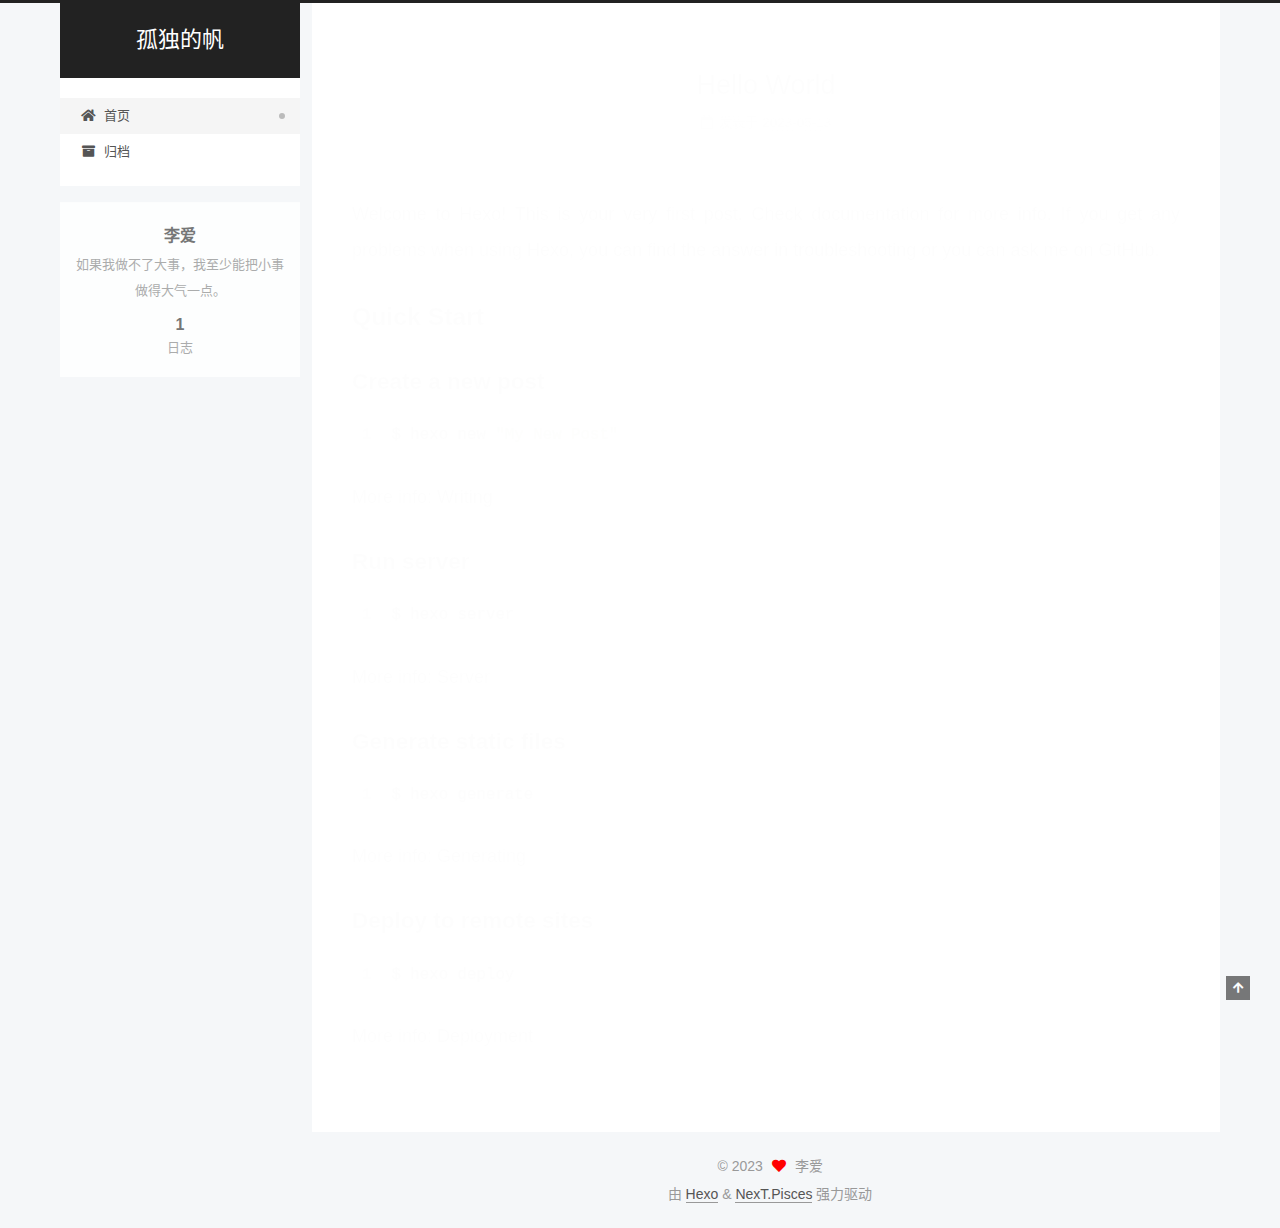
<file: index.html>
<!DOCTYPE html>
<html lang="zh-CN">
<head>
  <meta charset="UTF-8">
<meta name="viewport" content="width=device-width, initial-scale=1, maximum-scale=2">
<meta name="theme-color" content="#222">
<meta name="generator" content="Hexo 6.3.0">
  <link rel="apple-touch-icon" sizes="180x180" href="/images/apple-touch-icon-next.png">
  <link rel="icon" type="image/png" sizes="32x32" href="/images/favicon-32x32-next.png">
  <link rel="icon" type="image/png" sizes="16x16" href="/images/favicon-16x16-next.png">
  <link rel="mask-icon" href="/images/logo.svg" color="#222">

<link rel="stylesheet" href="/css/main.css">


<link rel="stylesheet" href="/lib/font-awesome/css/all.min.css">

<script id="hexo-configurations">
    var NexT = window.NexT || {};
    var CONFIG = {"hostname":"example.com","root":"/","scheme":"Pisces","version":"7.8.0","exturl":false,"sidebar":{"position":"left","display":"post","padding":18,"offset":12,"onmobile":false},"copycode":{"enable":false,"show_result":false,"style":null},"back2top":{"enable":true,"sidebar":false,"scrollpercent":false},"bookmark":{"enable":false,"color":"#222","save":"auto"},"fancybox":false,"mediumzoom":false,"lazyload":false,"pangu":false,"comments":{"style":"tabs","active":null,"storage":true,"lazyload":false,"nav":null},"algolia":{"hits":{"per_page":10},"labels":{"input_placeholder":"Search for Posts","hits_empty":"We didn't find any results for the search: ${query}","hits_stats":"${hits} results found in ${time} ms"}},"localsearch":{"enable":false,"trigger":"auto","top_n_per_article":1,"unescape":false,"preload":false},"motion":{"enable":true,"async":false,"transition":{"post_block":"fadeIn","post_header":"slideDownIn","post_body":"slideDownIn","coll_header":"slideLeftIn","sidebar":"slideUpIn"}}};
  </script>

  <meta name="description" content="如果我做不了大事，我至少能把小事做得大气一点。">
<meta property="og:type" content="website">
<meta property="og:title" content="孤独的帆">
<meta property="og:url" content="http://example.com/index.html">
<meta property="og:site_name" content="孤独的帆">
<meta property="og:description" content="如果我做不了大事，我至少能把小事做得大气一点。">
<meta property="og:locale" content="zh_CN">
<meta property="article:author" content="李爱">
<meta name="twitter:card" content="summary">

<link rel="canonical" href="http://example.com/">


<script id="page-configurations">
  // https://hexo.io/docs/variables.html
  CONFIG.page = {
    sidebar: "",
    isHome : true,
    isPost : false,
    lang   : 'zh-CN'
  };
</script>

  <title>孤独的帆</title>
  






  <noscript>
  <style>
  .use-motion .brand,
  .use-motion .menu-item,
  .sidebar-inner,
  .use-motion .post-block,
  .use-motion .pagination,
  .use-motion .comments,
  .use-motion .post-header,
  .use-motion .post-body,
  .use-motion .collection-header { opacity: initial; }

  .use-motion .site-title,
  .use-motion .site-subtitle {
    opacity: initial;
    top: initial;
  }

  .use-motion .logo-line-before i { left: initial; }
  .use-motion .logo-line-after i { right: initial; }
  </style>
</noscript>

</head>

<body itemscope itemtype="http://schema.org/WebPage">
  <div class="container use-motion">
    <div class="headband"></div>

    <header class="header" itemscope itemtype="http://schema.org/WPHeader">
      <div class="header-inner"><div class="site-brand-container">
  <div class="site-nav-toggle">
    <div class="toggle" aria-label="切换导航栏">
      <span class="toggle-line toggle-line-first"></span>
      <span class="toggle-line toggle-line-middle"></span>
      <span class="toggle-line toggle-line-last"></span>
    </div>
  </div>

  <div class="site-meta">

    <a href="/" class="brand" rel="start">
      <span class="logo-line-before"><i></i></span>
      <h1 class="site-title">孤独的帆</h1>
      <span class="logo-line-after"><i></i></span>
    </a>
  </div>

  <div class="site-nav-right">
    <div class="toggle popup-trigger">
    </div>
  </div>
</div>




<nav class="site-nav">
  <ul id="menu" class="main-menu menu">
        <li class="menu-item menu-item-home">

    <a href="/" rel="section"><i class="fa fa-home fa-fw"></i>首页</a>

  </li>
        <li class="menu-item menu-item-archives">

    <a href="/archives/" rel="section"><i class="fa fa-archive fa-fw"></i>归档</a>

  </li>
  </ul>
</nav>




</div>
    </header>

    
  <div class="back-to-top">
    <i class="fa fa-arrow-up"></i>
    <span>0%</span>
  </div>


    <main class="main">
      <div class="main-inner">
        <div class="content-wrap">
          

          <div class="content index posts-expand">
            
      
  
  
  <article itemscope itemtype="http://schema.org/Article" class="post-block" lang="zh-CN">
    <link itemprop="mainEntityOfPage" href="http://example.com/2023/05/13/hello-world/">

    <span hidden itemprop="author" itemscope itemtype="http://schema.org/Person">
      <meta itemprop="image" content="/images/avatar.gif">
      <meta itemprop="name" content="李爱">
      <meta itemprop="description" content="如果我做不了大事，我至少能把小事做得大气一点。">
    </span>

    <span hidden itemprop="publisher" itemscope itemtype="http://schema.org/Organization">
      <meta itemprop="name" content="孤独的帆">
    </span>
      <header class="post-header">
        <h2 class="post-title" itemprop="name headline">
          
            <a href="/2023/05/13/hello-world/" class="post-title-link" itemprop="url">Hello World</a>
        </h2>

        <div class="post-meta">
            <span class="post-meta-item">
              <span class="post-meta-item-icon">
                <i class="far fa-calendar"></i>
              </span>
              <span class="post-meta-item-text">发表于</span>

              <time title="创建时间：2023-05-13 22:05:40" itemprop="dateCreated datePublished" datetime="2023-05-13T22:05:40+08:00">2023-05-13</time>
            </span>

          

        </div>
      </header>

    
    
    
    <div class="post-body" itemprop="articleBody">

      
          <p>Welcome to <a target="_blank" rel="noopener" href="https://hexo.io/">Hexo</a>! This is your very first post. Check <a target="_blank" rel="noopener" href="https://hexo.io/docs/">documentation</a> for more info. If you get any problems when using Hexo, you can find the answer in <a target="_blank" rel="noopener" href="https://hexo.io/docs/troubleshooting.html">troubleshooting</a> or you can ask me on <a target="_blank" rel="noopener" href="https://github.com/hexojs/hexo/issues">GitHub</a>.</p>
<h2 id="Quick-Start"><a href="#Quick-Start" class="headerlink" title="Quick Start"></a>Quick Start</h2><h3 id="Create-a-new-post"><a href="#Create-a-new-post" class="headerlink" title="Create a new post"></a>Create a new post</h3><figure class="highlight bash"><table><tr><td class="gutter"><pre><span class="line">1</span><br></pre></td><td class="code"><pre><span class="line">$ hexo new <span class="string">&quot;My New Post&quot;</span></span><br></pre></td></tr></table></figure>

<p>More info: <a target="_blank" rel="noopener" href="https://hexo.io/docs/writing.html">Writing</a></p>
<h3 id="Run-server"><a href="#Run-server" class="headerlink" title="Run server"></a>Run server</h3><figure class="highlight bash"><table><tr><td class="gutter"><pre><span class="line">1</span><br></pre></td><td class="code"><pre><span class="line">$ hexo server</span><br></pre></td></tr></table></figure>

<p>More info: <a target="_blank" rel="noopener" href="https://hexo.io/docs/server.html">Server</a></p>
<h3 id="Generate-static-files"><a href="#Generate-static-files" class="headerlink" title="Generate static files"></a>Generate static files</h3><figure class="highlight bash"><table><tr><td class="gutter"><pre><span class="line">1</span><br></pre></td><td class="code"><pre><span class="line">$ hexo generate</span><br></pre></td></tr></table></figure>

<p>More info: <a target="_blank" rel="noopener" href="https://hexo.io/docs/generating.html">Generating</a></p>
<h3 id="Deploy-to-remote-sites"><a href="#Deploy-to-remote-sites" class="headerlink" title="Deploy to remote sites"></a>Deploy to remote sites</h3><figure class="highlight bash"><table><tr><td class="gutter"><pre><span class="line">1</span><br></pre></td><td class="code"><pre><span class="line">$ hexo deploy</span><br></pre></td></tr></table></figure>

<p>More info: <a target="_blank" rel="noopener" href="https://hexo.io/docs/one-command-deployment.html">Deployment</a></p>

      
    </div>

    
    
    
      <footer class="post-footer">
        <div class="post-eof"></div>
      </footer>
  </article>
  
  
  


  



          </div>
          

<script>
  window.addEventListener('tabs:register', () => {
    let { activeClass } = CONFIG.comments;
    if (CONFIG.comments.storage) {
      activeClass = localStorage.getItem('comments_active') || activeClass;
    }
    if (activeClass) {
      let activeTab = document.querySelector(`a[href="#comment-${activeClass}"]`);
      if (activeTab) {
        activeTab.click();
      }
    }
  });
  if (CONFIG.comments.storage) {
    window.addEventListener('tabs:click', event => {
      if (!event.target.matches('.tabs-comment .tab-content .tab-pane')) return;
      let commentClass = event.target.classList[1];
      localStorage.setItem('comments_active', commentClass);
    });
  }
</script>

        </div>
          
  
  <div class="toggle sidebar-toggle">
    <span class="toggle-line toggle-line-first"></span>
    <span class="toggle-line toggle-line-middle"></span>
    <span class="toggle-line toggle-line-last"></span>
  </div>

  <aside class="sidebar">
    <div class="sidebar-inner">

      <ul class="sidebar-nav motion-element">
        <li class="sidebar-nav-toc">
          文章目录
        </li>
        <li class="sidebar-nav-overview">
          站点概览
        </li>
      </ul>

      <!--noindex-->
      <div class="post-toc-wrap sidebar-panel">
      </div>
      <!--/noindex-->

      <div class="site-overview-wrap sidebar-panel">
        <div class="site-author motion-element" itemprop="author" itemscope itemtype="http://schema.org/Person">
  <p class="site-author-name" itemprop="name">李爱</p>
  <div class="site-description" itemprop="description">如果我做不了大事，我至少能把小事做得大气一点。</div>
</div>
<div class="site-state-wrap motion-element">
  <nav class="site-state">
      <div class="site-state-item site-state-posts">
          <a href="/archives/">
        
          <span class="site-state-item-count">1</span>
          <span class="site-state-item-name">日志</span>
        </a>
      </div>
  </nav>
</div>



      </div>

    </div>
  </aside>
  <div id="sidebar-dimmer"></div>


      </div>
    </main>

    <footer class="footer">
      <div class="footer-inner">
        

        

<div class="copyright">
  
  &copy; 
  <span itemprop="copyrightYear">2023</span>
  <span class="with-love">
    <i class="fa fa-heart"></i>
  </span>
  <span class="author" itemprop="copyrightHolder">李爱</span>
</div>
  <div class="powered-by">由 <a href="https://hexo.io/" class="theme-link" rel="noopener" target="_blank">Hexo</a> & <a href="https://pisces.theme-next.org/" class="theme-link" rel="noopener" target="_blank">NexT.Pisces</a> 强力驱动
  </div>

        








      </div>
    </footer>
  </div>

  
  <script src="/lib/anime.min.js"></script>
  <script src="/lib/velocity/velocity.min.js"></script>
  <script src="/lib/velocity/velocity.ui.min.js"></script>

<script src="/js/utils.js"></script>

<script src="/js/motion.js"></script>


<script src="/js/schemes/pisces.js"></script>


<script src="/js/next-boot.js"></script>




  















  

  

</body>
</html>
</file>
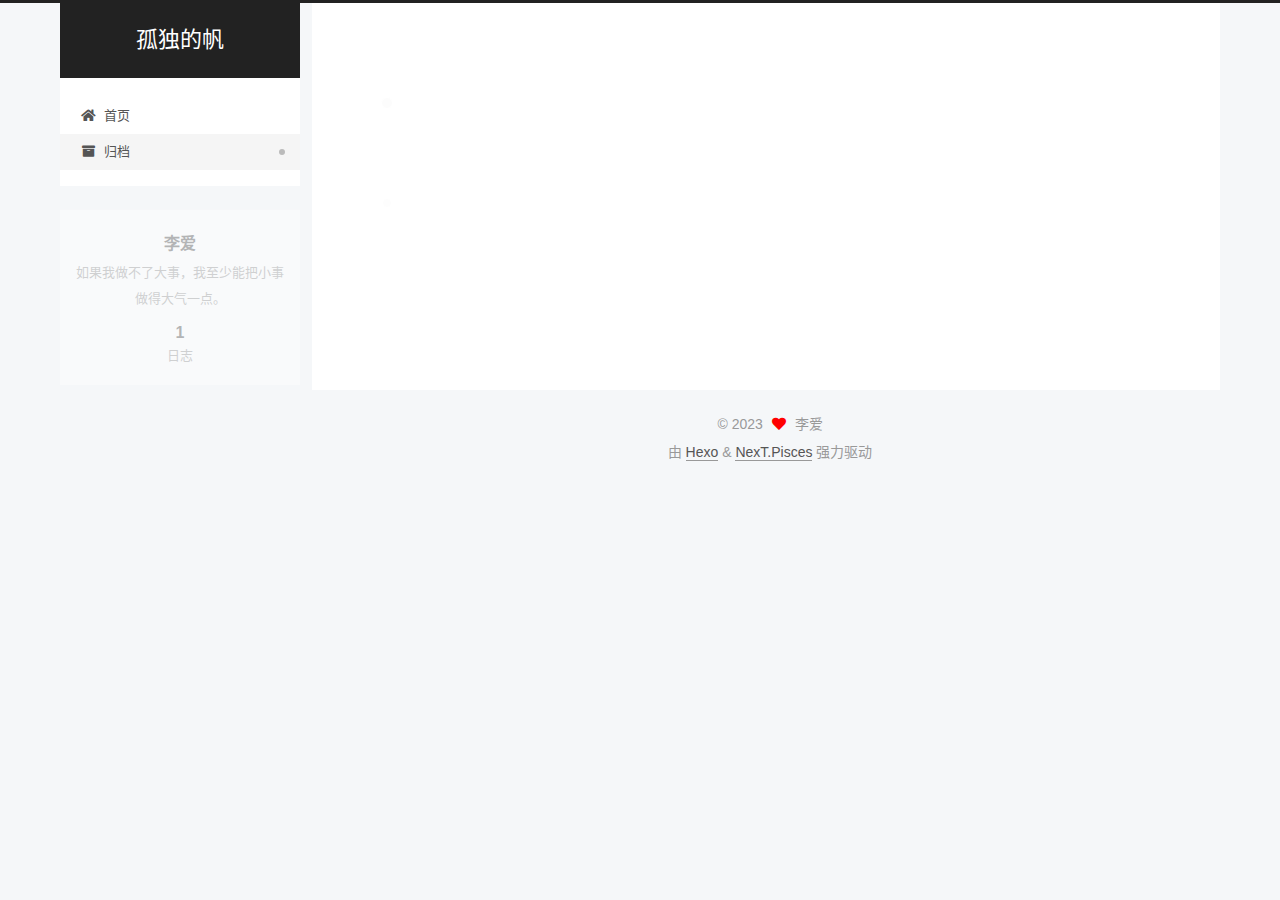
<file: archives/index.html>
<!DOCTYPE html>
<html lang="zh-CN">
<head>
  <meta charset="UTF-8">
<meta name="viewport" content="width=device-width, initial-scale=1, maximum-scale=2">
<meta name="theme-color" content="#222">
<meta name="generator" content="Hexo 6.3.0">
  <link rel="apple-touch-icon" sizes="180x180" href="/images/apple-touch-icon-next.png">
  <link rel="icon" type="image/png" sizes="32x32" href="/images/favicon-32x32-next.png">
  <link rel="icon" type="image/png" sizes="16x16" href="/images/favicon-16x16-next.png">
  <link rel="mask-icon" href="/images/logo.svg" color="#222">

<link rel="stylesheet" href="/css/main.css">


<link rel="stylesheet" href="/lib/font-awesome/css/all.min.css">

<script id="hexo-configurations">
    var NexT = window.NexT || {};
    var CONFIG = {"hostname":"example.com","root":"/","scheme":"Pisces","version":"7.8.0","exturl":false,"sidebar":{"position":"left","display":"post","padding":18,"offset":12,"onmobile":false},"copycode":{"enable":false,"show_result":false,"style":null},"back2top":{"enable":true,"sidebar":false,"scrollpercent":false},"bookmark":{"enable":false,"color":"#222","save":"auto"},"fancybox":false,"mediumzoom":false,"lazyload":false,"pangu":false,"comments":{"style":"tabs","active":null,"storage":true,"lazyload":false,"nav":null},"algolia":{"hits":{"per_page":10},"labels":{"input_placeholder":"Search for Posts","hits_empty":"We didn't find any results for the search: ${query}","hits_stats":"${hits} results found in ${time} ms"}},"localsearch":{"enable":false,"trigger":"auto","top_n_per_article":1,"unescape":false,"preload":false},"motion":{"enable":true,"async":false,"transition":{"post_block":"fadeIn","post_header":"slideDownIn","post_body":"slideDownIn","coll_header":"slideLeftIn","sidebar":"slideUpIn"}}};
  </script>

  <meta name="description" content="如果我做不了大事，我至少能把小事做得大气一点。">
<meta property="og:type" content="website">
<meta property="og:title" content="孤独的帆">
<meta property="og:url" content="http://example.com/archives/index.html">
<meta property="og:site_name" content="孤独的帆">
<meta property="og:description" content="如果我做不了大事，我至少能把小事做得大气一点。">
<meta property="og:locale" content="zh_CN">
<meta property="article:author" content="李爱">
<meta name="twitter:card" content="summary">

<link rel="canonical" href="http://example.com/archives/">


<script id="page-configurations">
  // https://hexo.io/docs/variables.html
  CONFIG.page = {
    sidebar: "",
    isHome : false,
    isPost : false,
    lang   : 'zh-CN'
  };
</script>

  <title>归档 | 孤独的帆</title>
  






  <noscript>
  <style>
  .use-motion .brand,
  .use-motion .menu-item,
  .sidebar-inner,
  .use-motion .post-block,
  .use-motion .pagination,
  .use-motion .comments,
  .use-motion .post-header,
  .use-motion .post-body,
  .use-motion .collection-header { opacity: initial; }

  .use-motion .site-title,
  .use-motion .site-subtitle {
    opacity: initial;
    top: initial;
  }

  .use-motion .logo-line-before i { left: initial; }
  .use-motion .logo-line-after i { right: initial; }
  </style>
</noscript>

</head>

<body itemscope itemtype="http://schema.org/WebPage">
  <div class="container use-motion">
    <div class="headband"></div>

    <header class="header" itemscope itemtype="http://schema.org/WPHeader">
      <div class="header-inner"><div class="site-brand-container">
  <div class="site-nav-toggle">
    <div class="toggle" aria-label="切换导航栏">
      <span class="toggle-line toggle-line-first"></span>
      <span class="toggle-line toggle-line-middle"></span>
      <span class="toggle-line toggle-line-last"></span>
    </div>
  </div>

  <div class="site-meta">

    <a href="/" class="brand" rel="start">
      <span class="logo-line-before"><i></i></span>
      <h1 class="site-title">孤独的帆</h1>
      <span class="logo-line-after"><i></i></span>
    </a>
  </div>

  <div class="site-nav-right">
    <div class="toggle popup-trigger">
    </div>
  </div>
</div>




<nav class="site-nav">
  <ul id="menu" class="main-menu menu">
        <li class="menu-item menu-item-home">

    <a href="/" rel="section"><i class="fa fa-home fa-fw"></i>首页</a>

  </li>
        <li class="menu-item menu-item-archives">

    <a href="/archives/" rel="section"><i class="fa fa-archive fa-fw"></i>归档</a>

  </li>
  </ul>
</nav>




</div>
    </header>

    
  <div class="back-to-top">
    <i class="fa fa-arrow-up"></i>
    <span>0%</span>
  </div>


    <main class="main">
      <div class="main-inner">
        <div class="content-wrap">
          

          <div class="content archive">
            

  
  
  
  <div class="post-block">
    <div class="posts-collapse">
      <div class="collection-title">
        <span class="collection-header">嗯..! 目前共计 1 篇日志。 继续努力。</span>
      </div>

      
    <div class="collection-year">
      <span class="collection-header">2023</span>
    </div>

  <article itemscope itemtype="http://schema.org/Article">
    <header class="post-header">

      <div class="post-meta">
        <time itemprop="dateCreated"
              datetime="2023-05-13T22:05:40+08:00"
              content="2023-05-13">
          05-13
        </time>
      </div>

      <div class="post-title">
          <a class="post-title-link" href="/2023/05/13/hello-world/" itemprop="url">
            <span itemprop="name">Hello World</span>
          </a>
      </div>

    </header>
  </article>


    </div>
  </div>
  
  
  

  



          </div>
          

<script>
  window.addEventListener('tabs:register', () => {
    let { activeClass } = CONFIG.comments;
    if (CONFIG.comments.storage) {
      activeClass = localStorage.getItem('comments_active') || activeClass;
    }
    if (activeClass) {
      let activeTab = document.querySelector(`a[href="#comment-${activeClass}"]`);
      if (activeTab) {
        activeTab.click();
      }
    }
  });
  if (CONFIG.comments.storage) {
    window.addEventListener('tabs:click', event => {
      if (!event.target.matches('.tabs-comment .tab-content .tab-pane')) return;
      let commentClass = event.target.classList[1];
      localStorage.setItem('comments_active', commentClass);
    });
  }
</script>

        </div>
          
  
  <div class="toggle sidebar-toggle">
    <span class="toggle-line toggle-line-first"></span>
    <span class="toggle-line toggle-line-middle"></span>
    <span class="toggle-line toggle-line-last"></span>
  </div>

  <aside class="sidebar">
    <div class="sidebar-inner">

      <ul class="sidebar-nav motion-element">
        <li class="sidebar-nav-toc">
          文章目录
        </li>
        <li class="sidebar-nav-overview">
          站点概览
        </li>
      </ul>

      <!--noindex-->
      <div class="post-toc-wrap sidebar-panel">
      </div>
      <!--/noindex-->

      <div class="site-overview-wrap sidebar-panel">
        <div class="site-author motion-element" itemprop="author" itemscope itemtype="http://schema.org/Person">
  <p class="site-author-name" itemprop="name">李爱</p>
  <div class="site-description" itemprop="description">如果我做不了大事，我至少能把小事做得大气一点。</div>
</div>
<div class="site-state-wrap motion-element">
  <nav class="site-state">
      <div class="site-state-item site-state-posts">
          <a href="/archives/">
        
          <span class="site-state-item-count">1</span>
          <span class="site-state-item-name">日志</span>
        </a>
      </div>
  </nav>
</div>



      </div>

    </div>
  </aside>
  <div id="sidebar-dimmer"></div>


      </div>
    </main>

    <footer class="footer">
      <div class="footer-inner">
        

        

<div class="copyright">
  
  &copy; 
  <span itemprop="copyrightYear">2023</span>
  <span class="with-love">
    <i class="fa fa-heart"></i>
  </span>
  <span class="author" itemprop="copyrightHolder">李爱</span>
</div>
  <div class="powered-by">由 <a href="https://hexo.io/" class="theme-link" rel="noopener" target="_blank">Hexo</a> & <a href="https://pisces.theme-next.org/" class="theme-link" rel="noopener" target="_blank">NexT.Pisces</a> 强力驱动
  </div>

        








      </div>
    </footer>
  </div>

  
  <script src="/lib/anime.min.js"></script>
  <script src="/lib/velocity/velocity.min.js"></script>
  <script src="/lib/velocity/velocity.ui.min.js"></script>

<script src="/js/utils.js"></script>

<script src="/js/motion.js"></script>


<script src="/js/schemes/pisces.js"></script>


<script src="/js/next-boot.js"></script>




  















  

  

</body>
</html>
</file>
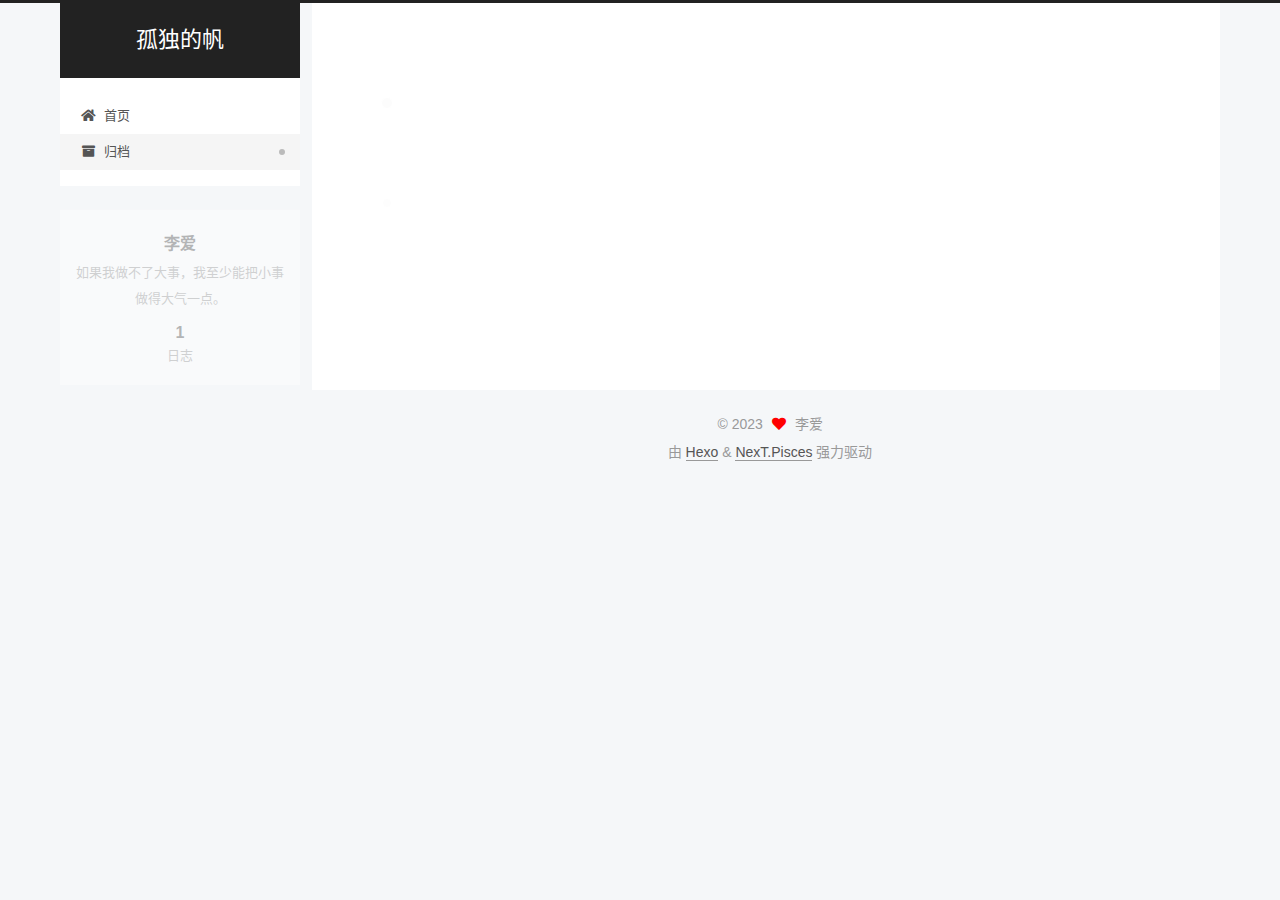
<file: archives/2023/index.html>
<!DOCTYPE html>
<html lang="zh-CN">
<head>
  <meta charset="UTF-8">
<meta name="viewport" content="width=device-width, initial-scale=1, maximum-scale=2">
<meta name="theme-color" content="#222">
<meta name="generator" content="Hexo 6.3.0">
  <link rel="apple-touch-icon" sizes="180x180" href="/images/apple-touch-icon-next.png">
  <link rel="icon" type="image/png" sizes="32x32" href="/images/favicon-32x32-next.png">
  <link rel="icon" type="image/png" sizes="16x16" href="/images/favicon-16x16-next.png">
  <link rel="mask-icon" href="/images/logo.svg" color="#222">

<link rel="stylesheet" href="/css/main.css">


<link rel="stylesheet" href="/lib/font-awesome/css/all.min.css">

<script id="hexo-configurations">
    var NexT = window.NexT || {};
    var CONFIG = {"hostname":"example.com","root":"/","scheme":"Pisces","version":"7.8.0","exturl":false,"sidebar":{"position":"left","display":"post","padding":18,"offset":12,"onmobile":false},"copycode":{"enable":false,"show_result":false,"style":null},"back2top":{"enable":true,"sidebar":false,"scrollpercent":false},"bookmark":{"enable":false,"color":"#222","save":"auto"},"fancybox":false,"mediumzoom":false,"lazyload":false,"pangu":false,"comments":{"style":"tabs","active":null,"storage":true,"lazyload":false,"nav":null},"algolia":{"hits":{"per_page":10},"labels":{"input_placeholder":"Search for Posts","hits_empty":"We didn't find any results for the search: ${query}","hits_stats":"${hits} results found in ${time} ms"}},"localsearch":{"enable":false,"trigger":"auto","top_n_per_article":1,"unescape":false,"preload":false},"motion":{"enable":true,"async":false,"transition":{"post_block":"fadeIn","post_header":"slideDownIn","post_body":"slideDownIn","coll_header":"slideLeftIn","sidebar":"slideUpIn"}}};
  </script>

  <meta name="description" content="如果我做不了大事，我至少能把小事做得大气一点。">
<meta property="og:type" content="website">
<meta property="og:title" content="孤独的帆">
<meta property="og:url" content="http://example.com/archives/2023/index.html">
<meta property="og:site_name" content="孤独的帆">
<meta property="og:description" content="如果我做不了大事，我至少能把小事做得大气一点。">
<meta property="og:locale" content="zh_CN">
<meta property="article:author" content="李爱">
<meta name="twitter:card" content="summary">

<link rel="canonical" href="http://example.com/archives/2023/">


<script id="page-configurations">
  // https://hexo.io/docs/variables.html
  CONFIG.page = {
    sidebar: "",
    isHome : false,
    isPost : false,
    lang   : 'zh-CN'
  };
</script>

  <title>归档 | 孤独的帆</title>
  






  <noscript>
  <style>
  .use-motion .brand,
  .use-motion .menu-item,
  .sidebar-inner,
  .use-motion .post-block,
  .use-motion .pagination,
  .use-motion .comments,
  .use-motion .post-header,
  .use-motion .post-body,
  .use-motion .collection-header { opacity: initial; }

  .use-motion .site-title,
  .use-motion .site-subtitle {
    opacity: initial;
    top: initial;
  }

  .use-motion .logo-line-before i { left: initial; }
  .use-motion .logo-line-after i { right: initial; }
  </style>
</noscript>

</head>

<body itemscope itemtype="http://schema.org/WebPage">
  <div class="container use-motion">
    <div class="headband"></div>

    <header class="header" itemscope itemtype="http://schema.org/WPHeader">
      <div class="header-inner"><div class="site-brand-container">
  <div class="site-nav-toggle">
    <div class="toggle" aria-label="切换导航栏">
      <span class="toggle-line toggle-line-first"></span>
      <span class="toggle-line toggle-line-middle"></span>
      <span class="toggle-line toggle-line-last"></span>
    </div>
  </div>

  <div class="site-meta">

    <a href="/" class="brand" rel="start">
      <span class="logo-line-before"><i></i></span>
      <h1 class="site-title">孤独的帆</h1>
      <span class="logo-line-after"><i></i></span>
    </a>
  </div>

  <div class="site-nav-right">
    <div class="toggle popup-trigger">
    </div>
  </div>
</div>




<nav class="site-nav">
  <ul id="menu" class="main-menu menu">
        <li class="menu-item menu-item-home">

    <a href="/" rel="section"><i class="fa fa-home fa-fw"></i>首页</a>

  </li>
        <li class="menu-item menu-item-archives">

    <a href="/archives/" rel="section"><i class="fa fa-archive fa-fw"></i>归档</a>

  </li>
  </ul>
</nav>




</div>
    </header>

    
  <div class="back-to-top">
    <i class="fa fa-arrow-up"></i>
    <span>0%</span>
  </div>


    <main class="main">
      <div class="main-inner">
        <div class="content-wrap">
          

          <div class="content archive">
            

  
  
  
  <div class="post-block">
    <div class="posts-collapse">
      <div class="collection-title">
        <span class="collection-header">嗯..! 目前共计 1 篇日志。 继续努力。</span>
      </div>

      
    <div class="collection-year">
      <span class="collection-header">2023</span>
    </div>

  <article itemscope itemtype="http://schema.org/Article">
    <header class="post-header">

      <div class="post-meta">
        <time itemprop="dateCreated"
              datetime="2023-05-13T22:05:40+08:00"
              content="2023-05-13">
          05-13
        </time>
      </div>

      <div class="post-title">
          <a class="post-title-link" href="/2023/05/13/hello-world/" itemprop="url">
            <span itemprop="name">Hello World</span>
          </a>
      </div>

    </header>
  </article>


    </div>
  </div>
  
  
  

  



          </div>
          

<script>
  window.addEventListener('tabs:register', () => {
    let { activeClass } = CONFIG.comments;
    if (CONFIG.comments.storage) {
      activeClass = localStorage.getItem('comments_active') || activeClass;
    }
    if (activeClass) {
      let activeTab = document.querySelector(`a[href="#comment-${activeClass}"]`);
      if (activeTab) {
        activeTab.click();
      }
    }
  });
  if (CONFIG.comments.storage) {
    window.addEventListener('tabs:click', event => {
      if (!event.target.matches('.tabs-comment .tab-content .tab-pane')) return;
      let commentClass = event.target.classList[1];
      localStorage.setItem('comments_active', commentClass);
    });
  }
</script>

        </div>
          
  
  <div class="toggle sidebar-toggle">
    <span class="toggle-line toggle-line-first"></span>
    <span class="toggle-line toggle-line-middle"></span>
    <span class="toggle-line toggle-line-last"></span>
  </div>

  <aside class="sidebar">
    <div class="sidebar-inner">

      <ul class="sidebar-nav motion-element">
        <li class="sidebar-nav-toc">
          文章目录
        </li>
        <li class="sidebar-nav-overview">
          站点概览
        </li>
      </ul>

      <!--noindex-->
      <div class="post-toc-wrap sidebar-panel">
      </div>
      <!--/noindex-->

      <div class="site-overview-wrap sidebar-panel">
        <div class="site-author motion-element" itemprop="author" itemscope itemtype="http://schema.org/Person">
  <p class="site-author-name" itemprop="name">李爱</p>
  <div class="site-description" itemprop="description">如果我做不了大事，我至少能把小事做得大气一点。</div>
</div>
<div class="site-state-wrap motion-element">
  <nav class="site-state">
      <div class="site-state-item site-state-posts">
          <a href="/archives/">
        
          <span class="site-state-item-count">1</span>
          <span class="site-state-item-name">日志</span>
        </a>
      </div>
  </nav>
</div>



      </div>

    </div>
  </aside>
  <div id="sidebar-dimmer"></div>


      </div>
    </main>

    <footer class="footer">
      <div class="footer-inner">
        

        

<div class="copyright">
  
  &copy; 
  <span itemprop="copyrightYear">2023</span>
  <span class="with-love">
    <i class="fa fa-heart"></i>
  </span>
  <span class="author" itemprop="copyrightHolder">李爱</span>
</div>
  <div class="powered-by">由 <a href="https://hexo.io/" class="theme-link" rel="noopener" target="_blank">Hexo</a> & <a href="https://pisces.theme-next.org/" class="theme-link" rel="noopener" target="_blank">NexT.Pisces</a> 强力驱动
  </div>

        








      </div>
    </footer>
  </div>

  
  <script src="/lib/anime.min.js"></script>
  <script src="/lib/velocity/velocity.min.js"></script>
  <script src="/lib/velocity/velocity.ui.min.js"></script>

<script src="/js/utils.js"></script>

<script src="/js/motion.js"></script>


<script src="/js/schemes/pisces.js"></script>


<script src="/js/next-boot.js"></script>




  















  

  

</body>
</html>
</file>
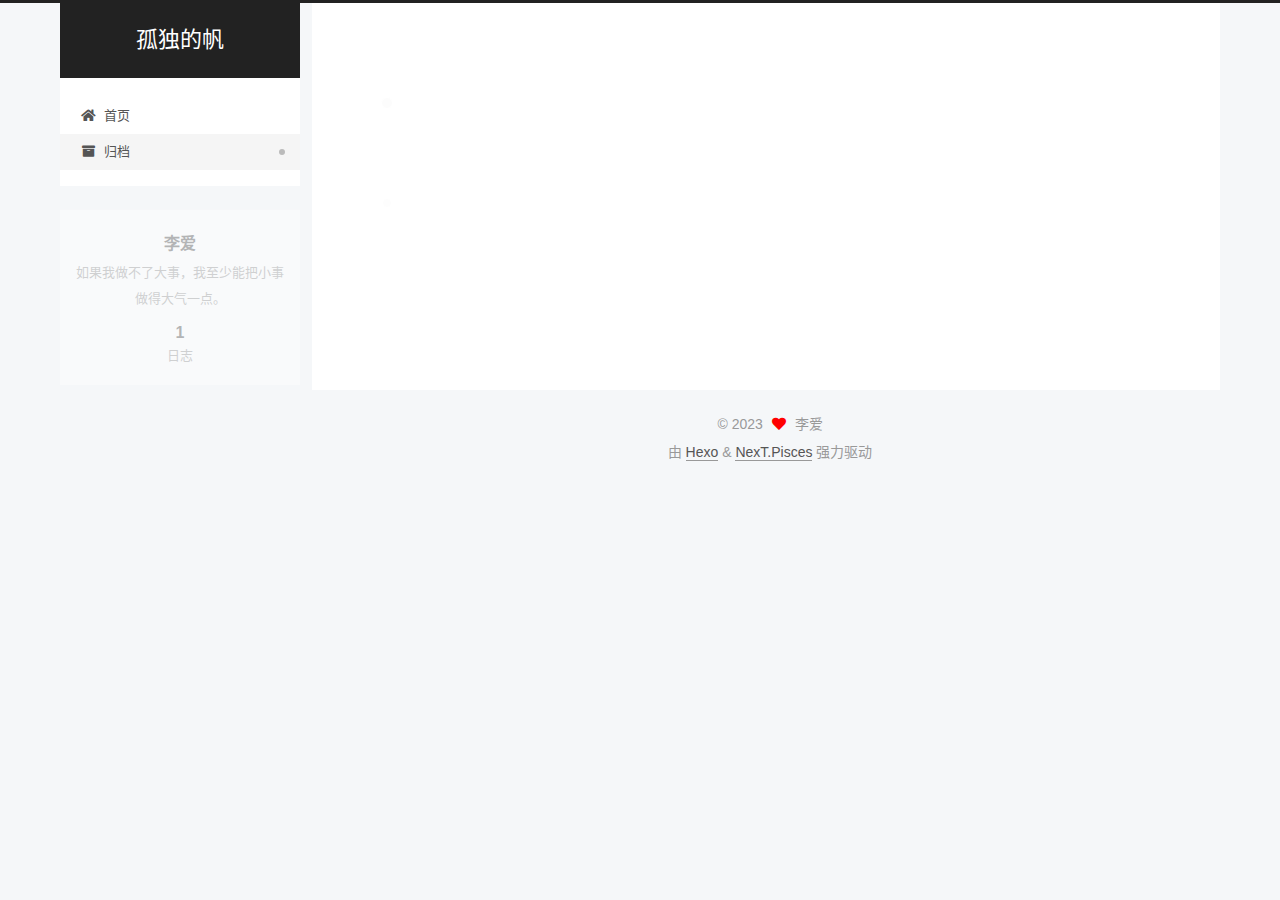
<file: archives/2023/05/index.html>
<!DOCTYPE html>
<html lang="zh-CN">
<head>
  <meta charset="UTF-8">
<meta name="viewport" content="width=device-width, initial-scale=1, maximum-scale=2">
<meta name="theme-color" content="#222">
<meta name="generator" content="Hexo 6.3.0">
  <link rel="apple-touch-icon" sizes="180x180" href="/images/apple-touch-icon-next.png">
  <link rel="icon" type="image/png" sizes="32x32" href="/images/favicon-32x32-next.png">
  <link rel="icon" type="image/png" sizes="16x16" href="/images/favicon-16x16-next.png">
  <link rel="mask-icon" href="/images/logo.svg" color="#222">

<link rel="stylesheet" href="/css/main.css">


<link rel="stylesheet" href="/lib/font-awesome/css/all.min.css">

<script id="hexo-configurations">
    var NexT = window.NexT || {};
    var CONFIG = {"hostname":"example.com","root":"/","scheme":"Pisces","version":"7.8.0","exturl":false,"sidebar":{"position":"left","display":"post","padding":18,"offset":12,"onmobile":false},"copycode":{"enable":false,"show_result":false,"style":null},"back2top":{"enable":true,"sidebar":false,"scrollpercent":false},"bookmark":{"enable":false,"color":"#222","save":"auto"},"fancybox":false,"mediumzoom":false,"lazyload":false,"pangu":false,"comments":{"style":"tabs","active":null,"storage":true,"lazyload":false,"nav":null},"algolia":{"hits":{"per_page":10},"labels":{"input_placeholder":"Search for Posts","hits_empty":"We didn't find any results for the search: ${query}","hits_stats":"${hits} results found in ${time} ms"}},"localsearch":{"enable":false,"trigger":"auto","top_n_per_article":1,"unescape":false,"preload":false},"motion":{"enable":true,"async":false,"transition":{"post_block":"fadeIn","post_header":"slideDownIn","post_body":"slideDownIn","coll_header":"slideLeftIn","sidebar":"slideUpIn"}}};
  </script>

  <meta name="description" content="如果我做不了大事，我至少能把小事做得大气一点。">
<meta property="og:type" content="website">
<meta property="og:title" content="孤独的帆">
<meta property="og:url" content="http://example.com/archives/2023/05/index.html">
<meta property="og:site_name" content="孤独的帆">
<meta property="og:description" content="如果我做不了大事，我至少能把小事做得大气一点。">
<meta property="og:locale" content="zh_CN">
<meta property="article:author" content="李爱">
<meta name="twitter:card" content="summary">

<link rel="canonical" href="http://example.com/archives/2023/05/">


<script id="page-configurations">
  // https://hexo.io/docs/variables.html
  CONFIG.page = {
    sidebar: "",
    isHome : false,
    isPost : false,
    lang   : 'zh-CN'
  };
</script>

  <title>归档 | 孤独的帆</title>
  






  <noscript>
  <style>
  .use-motion .brand,
  .use-motion .menu-item,
  .sidebar-inner,
  .use-motion .post-block,
  .use-motion .pagination,
  .use-motion .comments,
  .use-motion .post-header,
  .use-motion .post-body,
  .use-motion .collection-header { opacity: initial; }

  .use-motion .site-title,
  .use-motion .site-subtitle {
    opacity: initial;
    top: initial;
  }

  .use-motion .logo-line-before i { left: initial; }
  .use-motion .logo-line-after i { right: initial; }
  </style>
</noscript>

</head>

<body itemscope itemtype="http://schema.org/WebPage">
  <div class="container use-motion">
    <div class="headband"></div>

    <header class="header" itemscope itemtype="http://schema.org/WPHeader">
      <div class="header-inner"><div class="site-brand-container">
  <div class="site-nav-toggle">
    <div class="toggle" aria-label="切换导航栏">
      <span class="toggle-line toggle-line-first"></span>
      <span class="toggle-line toggle-line-middle"></span>
      <span class="toggle-line toggle-line-last"></span>
    </div>
  </div>

  <div class="site-meta">

    <a href="/" class="brand" rel="start">
      <span class="logo-line-before"><i></i></span>
      <h1 class="site-title">孤独的帆</h1>
      <span class="logo-line-after"><i></i></span>
    </a>
  </div>

  <div class="site-nav-right">
    <div class="toggle popup-trigger">
    </div>
  </div>
</div>




<nav class="site-nav">
  <ul id="menu" class="main-menu menu">
        <li class="menu-item menu-item-home">

    <a href="/" rel="section"><i class="fa fa-home fa-fw"></i>首页</a>

  </li>
        <li class="menu-item menu-item-archives">

    <a href="/archives/" rel="section"><i class="fa fa-archive fa-fw"></i>归档</a>

  </li>
  </ul>
</nav>




</div>
    </header>

    
  <div class="back-to-top">
    <i class="fa fa-arrow-up"></i>
    <span>0%</span>
  </div>


    <main class="main">
      <div class="main-inner">
        <div class="content-wrap">
          

          <div class="content archive">
            

  
  
  
  <div class="post-block">
    <div class="posts-collapse">
      <div class="collection-title">
        <span class="collection-header">嗯..! 目前共计 1 篇日志。 继续努力。</span>
      </div>

      
    <div class="collection-year">
      <span class="collection-header">2023</span>
    </div>

  <article itemscope itemtype="http://schema.org/Article">
    <header class="post-header">

      <div class="post-meta">
        <time itemprop="dateCreated"
              datetime="2023-05-13T22:05:40+08:00"
              content="2023-05-13">
          05-13
        </time>
      </div>

      <div class="post-title">
          <a class="post-title-link" href="/2023/05/13/hello-world/" itemprop="url">
            <span itemprop="name">Hello World</span>
          </a>
      </div>

    </header>
  </article>


    </div>
  </div>
  
  
  

  



          </div>
          

<script>
  window.addEventListener('tabs:register', () => {
    let { activeClass } = CONFIG.comments;
    if (CONFIG.comments.storage) {
      activeClass = localStorage.getItem('comments_active') || activeClass;
    }
    if (activeClass) {
      let activeTab = document.querySelector(`a[href="#comment-${activeClass}"]`);
      if (activeTab) {
        activeTab.click();
      }
    }
  });
  if (CONFIG.comments.storage) {
    window.addEventListener('tabs:click', event => {
      if (!event.target.matches('.tabs-comment .tab-content .tab-pane')) return;
      let commentClass = event.target.classList[1];
      localStorage.setItem('comments_active', commentClass);
    });
  }
</script>

        </div>
          
  
  <div class="toggle sidebar-toggle">
    <span class="toggle-line toggle-line-first"></span>
    <span class="toggle-line toggle-line-middle"></span>
    <span class="toggle-line toggle-line-last"></span>
  </div>

  <aside class="sidebar">
    <div class="sidebar-inner">

      <ul class="sidebar-nav motion-element">
        <li class="sidebar-nav-toc">
          文章目录
        </li>
        <li class="sidebar-nav-overview">
          站点概览
        </li>
      </ul>

      <!--noindex-->
      <div class="post-toc-wrap sidebar-panel">
      </div>
      <!--/noindex-->

      <div class="site-overview-wrap sidebar-panel">
        <div class="site-author motion-element" itemprop="author" itemscope itemtype="http://schema.org/Person">
  <p class="site-author-name" itemprop="name">李爱</p>
  <div class="site-description" itemprop="description">如果我做不了大事，我至少能把小事做得大气一点。</div>
</div>
<div class="site-state-wrap motion-element">
  <nav class="site-state">
      <div class="site-state-item site-state-posts">
          <a href="/archives/">
        
          <span class="site-state-item-count">1</span>
          <span class="site-state-item-name">日志</span>
        </a>
      </div>
  </nav>
</div>



      </div>

    </div>
  </aside>
  <div id="sidebar-dimmer"></div>


      </div>
    </main>

    <footer class="footer">
      <div class="footer-inner">
        

        

<div class="copyright">
  
  &copy; 
  <span itemprop="copyrightYear">2023</span>
  <span class="with-love">
    <i class="fa fa-heart"></i>
  </span>
  <span class="author" itemprop="copyrightHolder">李爱</span>
</div>
  <div class="powered-by">由 <a href="https://hexo.io/" class="theme-link" rel="noopener" target="_blank">Hexo</a> & <a href="https://pisces.theme-next.org/" class="theme-link" rel="noopener" target="_blank">NexT.Pisces</a> 强力驱动
  </div>

        








      </div>
    </footer>
  </div>

  
  <script src="/lib/anime.min.js"></script>
  <script src="/lib/velocity/velocity.min.js"></script>
  <script src="/lib/velocity/velocity.ui.min.js"></script>

<script src="/js/utils.js"></script>

<script src="/js/motion.js"></script>


<script src="/js/schemes/pisces.js"></script>


<script src="/js/next-boot.js"></script>




  















  

  

</body>
</html>
</file>
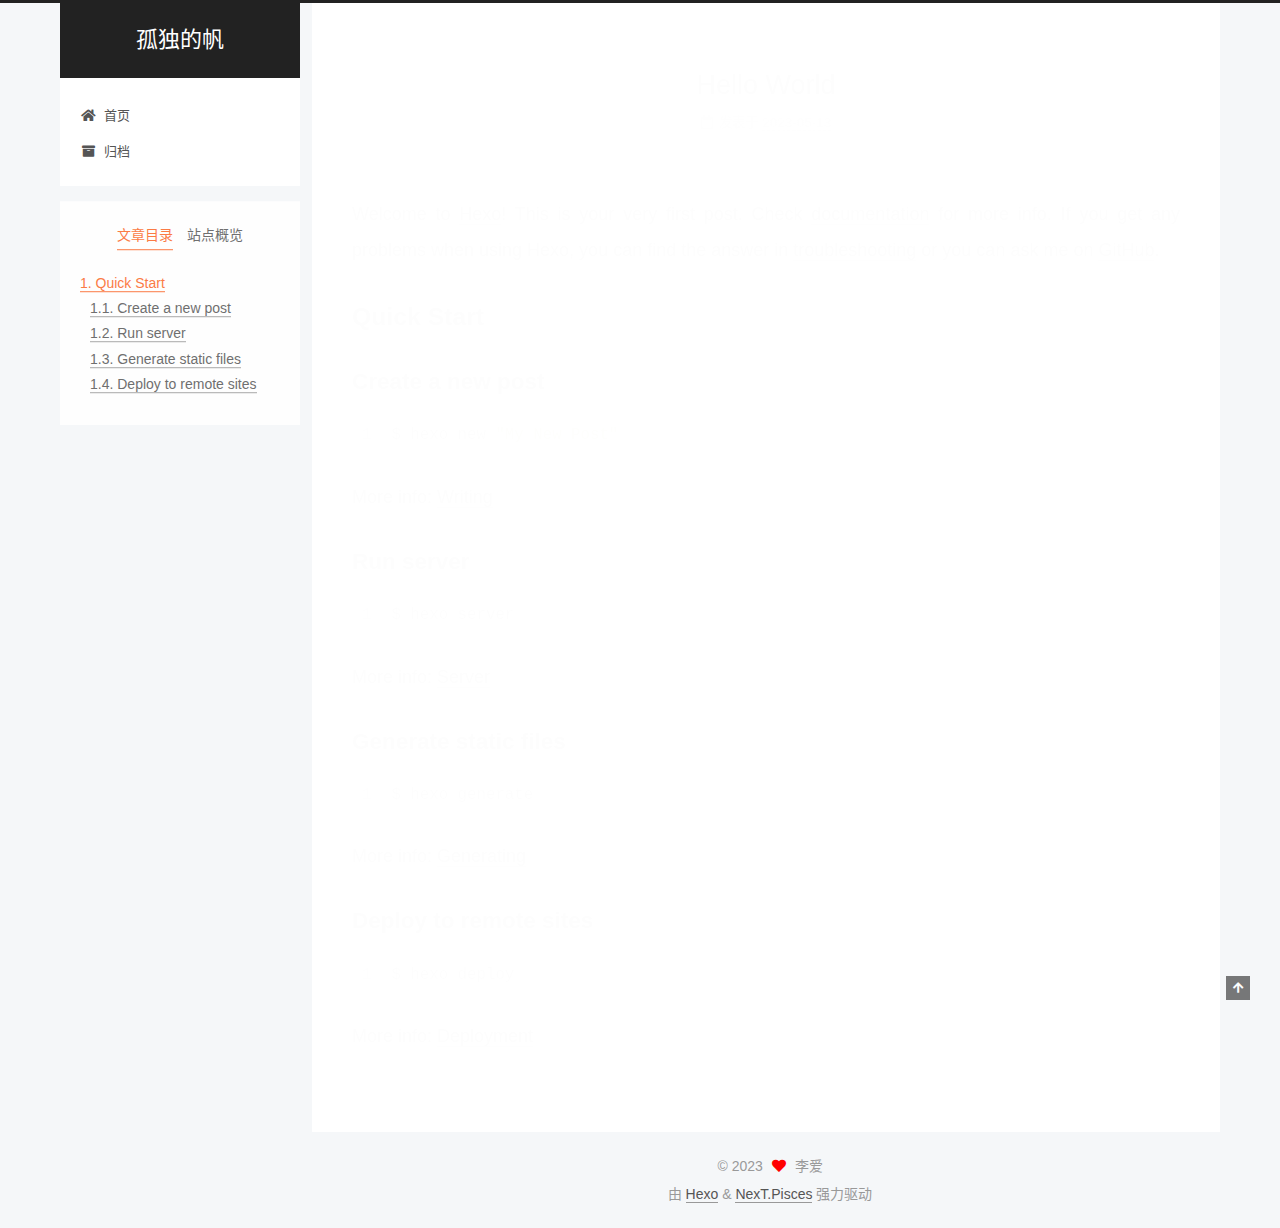
<file: 2023/05/13/hello-world/index.html>
<!DOCTYPE html>
<html lang="zh-CN">
<head>
  <meta charset="UTF-8">
<meta name="viewport" content="width=device-width, initial-scale=1, maximum-scale=2">
<meta name="theme-color" content="#222">
<meta name="generator" content="Hexo 6.3.0">
  <link rel="apple-touch-icon" sizes="180x180" href="/images/apple-touch-icon-next.png">
  <link rel="icon" type="image/png" sizes="32x32" href="/images/favicon-32x32-next.png">
  <link rel="icon" type="image/png" sizes="16x16" href="/images/favicon-16x16-next.png">
  <link rel="mask-icon" href="/images/logo.svg" color="#222">

<link rel="stylesheet" href="/css/main.css">


<link rel="stylesheet" href="/lib/font-awesome/css/all.min.css">

<script id="hexo-configurations">
    var NexT = window.NexT || {};
    var CONFIG = {"hostname":"example.com","root":"/","scheme":"Pisces","version":"7.8.0","exturl":false,"sidebar":{"position":"left","display":"post","padding":18,"offset":12,"onmobile":false},"copycode":{"enable":false,"show_result":false,"style":null},"back2top":{"enable":true,"sidebar":false,"scrollpercent":false},"bookmark":{"enable":false,"color":"#222","save":"auto"},"fancybox":false,"mediumzoom":false,"lazyload":false,"pangu":false,"comments":{"style":"tabs","active":null,"storage":true,"lazyload":false,"nav":null},"algolia":{"hits":{"per_page":10},"labels":{"input_placeholder":"Search for Posts","hits_empty":"We didn't find any results for the search: ${query}","hits_stats":"${hits} results found in ${time} ms"}},"localsearch":{"enable":false,"trigger":"auto","top_n_per_article":1,"unescape":false,"preload":false},"motion":{"enable":true,"async":false,"transition":{"post_block":"fadeIn","post_header":"slideDownIn","post_body":"slideDownIn","coll_header":"slideLeftIn","sidebar":"slideUpIn"}}};
  </script>

  <meta name="description" content="Welcome to Hexo! This is your very first post. Check documentation for more info. If you get any problems when using Hexo, you can find the answer in troubleshooting or you can ask me on GitHub. Quick">
<meta property="og:type" content="article">
<meta property="og:title" content="Hello World">
<meta property="og:url" content="http://example.com/2023/05/13/hello-world/index.html">
<meta property="og:site_name" content="孤独的帆">
<meta property="og:description" content="Welcome to Hexo! This is your very first post. Check documentation for more info. If you get any problems when using Hexo, you can find the answer in troubleshooting or you can ask me on GitHub. Quick">
<meta property="og:locale" content="zh_CN">
<meta property="article:published_time" content="2023-05-13T14:05:40.473Z">
<meta property="article:modified_time" content="2023-05-13T14:05:40.473Z">
<meta property="article:author" content="李爱">
<meta name="twitter:card" content="summary">

<link rel="canonical" href="http://example.com/2023/05/13/hello-world/">


<script id="page-configurations">
  // https://hexo.io/docs/variables.html
  CONFIG.page = {
    sidebar: "",
    isHome : false,
    isPost : true,
    lang   : 'zh-CN'
  };
</script>

  <title>Hello World | 孤独的帆</title>
  






  <noscript>
  <style>
  .use-motion .brand,
  .use-motion .menu-item,
  .sidebar-inner,
  .use-motion .post-block,
  .use-motion .pagination,
  .use-motion .comments,
  .use-motion .post-header,
  .use-motion .post-body,
  .use-motion .collection-header { opacity: initial; }

  .use-motion .site-title,
  .use-motion .site-subtitle {
    opacity: initial;
    top: initial;
  }

  .use-motion .logo-line-before i { left: initial; }
  .use-motion .logo-line-after i { right: initial; }
  </style>
</noscript>

</head>

<body itemscope itemtype="http://schema.org/WebPage">
  <div class="container use-motion">
    <div class="headband"></div>

    <header class="header" itemscope itemtype="http://schema.org/WPHeader">
      <div class="header-inner"><div class="site-brand-container">
  <div class="site-nav-toggle">
    <div class="toggle" aria-label="切换导航栏">
      <span class="toggle-line toggle-line-first"></span>
      <span class="toggle-line toggle-line-middle"></span>
      <span class="toggle-line toggle-line-last"></span>
    </div>
  </div>

  <div class="site-meta">

    <a href="/" class="brand" rel="start">
      <span class="logo-line-before"><i></i></span>
      <h1 class="site-title">孤独的帆</h1>
      <span class="logo-line-after"><i></i></span>
    </a>
  </div>

  <div class="site-nav-right">
    <div class="toggle popup-trigger">
    </div>
  </div>
</div>




<nav class="site-nav">
  <ul id="menu" class="main-menu menu">
        <li class="menu-item menu-item-home">

    <a href="/" rel="section"><i class="fa fa-home fa-fw"></i>首页</a>

  </li>
        <li class="menu-item menu-item-archives">

    <a href="/archives/" rel="section"><i class="fa fa-archive fa-fw"></i>归档</a>

  </li>
  </ul>
</nav>




</div>
    </header>

    
  <div class="back-to-top">
    <i class="fa fa-arrow-up"></i>
    <span>0%</span>
  </div>


    <main class="main">
      <div class="main-inner">
        <div class="content-wrap">
          

          <div class="content post posts-expand">
            

    
  
  
  <article itemscope itemtype="http://schema.org/Article" class="post-block" lang="zh-CN">
    <link itemprop="mainEntityOfPage" href="http://example.com/2023/05/13/hello-world/">

    <span hidden itemprop="author" itemscope itemtype="http://schema.org/Person">
      <meta itemprop="image" content="/images/avatar.gif">
      <meta itemprop="name" content="李爱">
      <meta itemprop="description" content="如果我做不了大事，我至少能把小事做得大气一点。">
    </span>

    <span hidden itemprop="publisher" itemscope itemtype="http://schema.org/Organization">
      <meta itemprop="name" content="孤独的帆">
    </span>
      <header class="post-header">
        <h1 class="post-title" itemprop="name headline">
          Hello World
        </h1>

        <div class="post-meta">
            <span class="post-meta-item">
              <span class="post-meta-item-icon">
                <i class="far fa-calendar"></i>
              </span>
              <span class="post-meta-item-text">发表于</span>

              <time title="创建时间：2023-05-13 22:05:40" itemprop="dateCreated datePublished" datetime="2023-05-13T22:05:40+08:00">2023-05-13</time>
            </span>

          

        </div>
      </header>

    
    
    
    <div class="post-body" itemprop="articleBody">

      
        <p>Welcome to <a target="_blank" rel="noopener" href="https://hexo.io/">Hexo</a>! This is your very first post. Check <a target="_blank" rel="noopener" href="https://hexo.io/docs/">documentation</a> for more info. If you get any problems when using Hexo, you can find the answer in <a target="_blank" rel="noopener" href="https://hexo.io/docs/troubleshooting.html">troubleshooting</a> or you can ask me on <a target="_blank" rel="noopener" href="https://github.com/hexojs/hexo/issues">GitHub</a>.</p>
<h2 id="Quick-Start"><a href="#Quick-Start" class="headerlink" title="Quick Start"></a>Quick Start</h2><h3 id="Create-a-new-post"><a href="#Create-a-new-post" class="headerlink" title="Create a new post"></a>Create a new post</h3><figure class="highlight bash"><table><tr><td class="gutter"><pre><span class="line">1</span><br></pre></td><td class="code"><pre><span class="line">$ hexo new <span class="string">&quot;My New Post&quot;</span></span><br></pre></td></tr></table></figure>

<p>More info: <a target="_blank" rel="noopener" href="https://hexo.io/docs/writing.html">Writing</a></p>
<h3 id="Run-server"><a href="#Run-server" class="headerlink" title="Run server"></a>Run server</h3><figure class="highlight bash"><table><tr><td class="gutter"><pre><span class="line">1</span><br></pre></td><td class="code"><pre><span class="line">$ hexo server</span><br></pre></td></tr></table></figure>

<p>More info: <a target="_blank" rel="noopener" href="https://hexo.io/docs/server.html">Server</a></p>
<h3 id="Generate-static-files"><a href="#Generate-static-files" class="headerlink" title="Generate static files"></a>Generate static files</h3><figure class="highlight bash"><table><tr><td class="gutter"><pre><span class="line">1</span><br></pre></td><td class="code"><pre><span class="line">$ hexo generate</span><br></pre></td></tr></table></figure>

<p>More info: <a target="_blank" rel="noopener" href="https://hexo.io/docs/generating.html">Generating</a></p>
<h3 id="Deploy-to-remote-sites"><a href="#Deploy-to-remote-sites" class="headerlink" title="Deploy to remote sites"></a>Deploy to remote sites</h3><figure class="highlight bash"><table><tr><td class="gutter"><pre><span class="line">1</span><br></pre></td><td class="code"><pre><span class="line">$ hexo deploy</span><br></pre></td></tr></table></figure>

<p>More info: <a target="_blank" rel="noopener" href="https://hexo.io/docs/one-command-deployment.html">Deployment</a></p>

    </div>

    
    
    

      <footer class="post-footer">

        


        
      </footer>
    
  </article>
  
  
  



          </div>
          

<script>
  window.addEventListener('tabs:register', () => {
    let { activeClass } = CONFIG.comments;
    if (CONFIG.comments.storage) {
      activeClass = localStorage.getItem('comments_active') || activeClass;
    }
    if (activeClass) {
      let activeTab = document.querySelector(`a[href="#comment-${activeClass}"]`);
      if (activeTab) {
        activeTab.click();
      }
    }
  });
  if (CONFIG.comments.storage) {
    window.addEventListener('tabs:click', event => {
      if (!event.target.matches('.tabs-comment .tab-content .tab-pane')) return;
      let commentClass = event.target.classList[1];
      localStorage.setItem('comments_active', commentClass);
    });
  }
</script>

        </div>
          
  
  <div class="toggle sidebar-toggle">
    <span class="toggle-line toggle-line-first"></span>
    <span class="toggle-line toggle-line-middle"></span>
    <span class="toggle-line toggle-line-last"></span>
  </div>

  <aside class="sidebar">
    <div class="sidebar-inner">

      <ul class="sidebar-nav motion-element">
        <li class="sidebar-nav-toc">
          文章目录
        </li>
        <li class="sidebar-nav-overview">
          站点概览
        </li>
      </ul>

      <!--noindex-->
      <div class="post-toc-wrap sidebar-panel">
          <div class="post-toc motion-element"><ol class="nav"><li class="nav-item nav-level-2"><a class="nav-link" href="#Quick-Start"><span class="nav-number">1.</span> <span class="nav-text">Quick Start</span></a><ol class="nav-child"><li class="nav-item nav-level-3"><a class="nav-link" href="#Create-a-new-post"><span class="nav-number">1.1.</span> <span class="nav-text">Create a new post</span></a></li><li class="nav-item nav-level-3"><a class="nav-link" href="#Run-server"><span class="nav-number">1.2.</span> <span class="nav-text">Run server</span></a></li><li class="nav-item nav-level-3"><a class="nav-link" href="#Generate-static-files"><span class="nav-number">1.3.</span> <span class="nav-text">Generate static files</span></a></li><li class="nav-item nav-level-3"><a class="nav-link" href="#Deploy-to-remote-sites"><span class="nav-number">1.4.</span> <span class="nav-text">Deploy to remote sites</span></a></li></ol></li></ol></div>
      </div>
      <!--/noindex-->

      <div class="site-overview-wrap sidebar-panel">
        <div class="site-author motion-element" itemprop="author" itemscope itemtype="http://schema.org/Person">
  <p class="site-author-name" itemprop="name">李爱</p>
  <div class="site-description" itemprop="description">如果我做不了大事，我至少能把小事做得大气一点。</div>
</div>
<div class="site-state-wrap motion-element">
  <nav class="site-state">
      <div class="site-state-item site-state-posts">
          <a href="/archives/">
        
          <span class="site-state-item-count">1</span>
          <span class="site-state-item-name">日志</span>
        </a>
      </div>
  </nav>
</div>



      </div>

    </div>
  </aside>
  <div id="sidebar-dimmer"></div>


      </div>
    </main>

    <footer class="footer">
      <div class="footer-inner">
        

        

<div class="copyright">
  
  &copy; 
  <span itemprop="copyrightYear">2023</span>
  <span class="with-love">
    <i class="fa fa-heart"></i>
  </span>
  <span class="author" itemprop="copyrightHolder">李爱</span>
</div>
  <div class="powered-by">由 <a href="https://hexo.io/" class="theme-link" rel="noopener" target="_blank">Hexo</a> & <a href="https://pisces.theme-next.org/" class="theme-link" rel="noopener" target="_blank">NexT.Pisces</a> 强力驱动
  </div>

        








      </div>
    </footer>
  </div>

  
  <script src="/lib/anime.min.js"></script>
  <script src="/lib/velocity/velocity.min.js"></script>
  <script src="/lib/velocity/velocity.ui.min.js"></script>

<script src="/js/utils.js"></script>

<script src="/js/motion.js"></script>


<script src="/js/schemes/pisces.js"></script>


<script src="/js/next-boot.js"></script>




  















  

  

</body>
</html>
</file>
<file: css/main.css>
:root {
  --body-bg-color: #f5f7f9;
  --content-bg-color: #fff;
  --card-bg-color: #f5f5f5;
  --text-color: #555;
  --blockquote-color: #666;
  --link-color: #555;
  --link-hover-color: #222;
  --brand-color: #fff;
  --brand-hover-color: #fff;
  --table-row-odd-bg-color: #f9f9f9;
  --table-row-hover-bg-color: #f5f5f5;
  --menu-item-bg-color: #f5f5f5;
  --btn-default-bg: #fff;
  --btn-default-color: #555;
  --btn-default-border-color: #555;
  --btn-default-hover-bg: #222;
  --btn-default-hover-color: #fff;
  --btn-default-hover-border-color: #222;
}
html {
  line-height: 1.15; /* 1 */
  -webkit-text-size-adjust: 100%; /* 2 */
}
body {
  margin: 0;
}
main {
  display: block;
}
h1 {
  font-size: 2em;
  margin: 0.67em 0;
}
hr {
  box-sizing: content-box; /* 1 */
  height: 0; /* 1 */
  overflow: visible; /* 2 */
}
pre {
  font-family: monospace, monospace; /* 1 */
  font-size: 1em; /* 2 */
}
a {
  background: transparent;
}
abbr[title] {
  border-bottom: none; /* 1 */
  text-decoration: underline; /* 2 */
  text-decoration: underline dotted; /* 2 */
}
b,
strong {
  font-weight: bolder;
}
code,
kbd,
samp {
  font-family: monospace, monospace; /* 1 */
  font-size: 1em; /* 2 */
}
small {
  font-size: 80%;
}
sub,
sup {
  font-size: 75%;
  line-height: 0;
  position: relative;
  vertical-align: baseline;
}
sub {
  bottom: -0.25em;
}
sup {
  top: -0.5em;
}
img {
  border-style: none;
}
button,
input,
optgroup,
select,
textarea {
  font-family: inherit; /* 1 */
  font-size: 100%; /* 1 */
  line-height: 1.15; /* 1 */
  margin: 0; /* 2 */
}
button,
input {
/* 1 */
  overflow: visible;
}
button,
select {
/* 1 */
  text-transform: none;
}
button,
[type='button'],
[type='reset'],
[type='submit'] {
  -webkit-appearance: button;
}
button::-moz-focus-inner,
[type='button']::-moz-focus-inner,
[type='reset']::-moz-focus-inner,
[type='submit']::-moz-focus-inner {
  border-style: none;
  padding: 0;
}
button:-moz-focusring,
[type='button']:-moz-focusring,
[type='reset']:-moz-focusring,
[type='submit']:-moz-focusring {
  outline: 1px dotted ButtonText;
}
fieldset {
  padding: 0.35em 0.75em 0.625em;
}
legend {
  box-sizing: border-box; /* 1 */
  color: inherit; /* 2 */
  display: table; /* 1 */
  max-width: 100%; /* 1 */
  padding: 0; /* 3 */
  white-space: normal; /* 1 */
}
progress {
  vertical-align: baseline;
}
textarea {
  overflow: auto;
}
[type='checkbox'],
[type='radio'] {
  box-sizing: border-box; /* 1 */
  padding: 0; /* 2 */
}
[type='number']::-webkit-inner-spin-button,
[type='number']::-webkit-outer-spin-button {
  height: auto;
}
[type='search'] {
  outline-offset: -2px; /* 2 */
  -webkit-appearance: textfield; /* 1 */
}
[type='search']::-webkit-search-decoration {
  -webkit-appearance: none;
}
::-webkit-file-upload-button {
  font: inherit; /* 2 */
  -webkit-appearance: button; /* 1 */
}
details {
  display: block;
}
summary {
  display: list-item;
}
template {
  display: none;
}
[hidden] {
  display: none;
}
::selection {
  background: #262a30;
  color: #eee;
}
html,
body {
  height: 100%;
}
body {
  background: var(--body-bg-color);
  color: var(--text-color);
  font-family: 'Lato', "PingFang SC", "Microsoft YaHei", sans-serif;
  font-size: 1em;
  line-height: 2;
}
@media (max-width: 991px) {
  body {
    padding-left: 0 !important;
    padding-right: 0 !important;
  }
}
h1,
h2,
h3,
h4,
h5,
h6 {
  font-family: 'Lato', "PingFang SC", "Microsoft YaHei", sans-serif;
  font-weight: bold;
  line-height: 1.5;
  margin: 20px 0 15px;
}
h1 {
  font-size: 1.5em;
}
h2 {
  font-size: 1.375em;
}
h3 {
  font-size: 1.25em;
}
h4 {
  font-size: 1.125em;
}
h5 {
  font-size: 1em;
}
h6 {
  font-size: 0.875em;
}
p {
  margin: 0 0 20px 0;
}
a,
span.exturl {
  border-bottom: 1px solid #999;
  color: var(--link-color);
  outline: 0;
  text-decoration: none;
  overflow-wrap: break-word;
  word-wrap: break-word;
  cursor: pointer;
}
a:hover,
span.exturl:hover {
  border-bottom-color: var(--link-hover-color);
  color: var(--link-hover-color);
}
iframe,
img,
video {
  display: block;
  margin-left: auto;
  margin-right: auto;
  max-width: 100%;
}
hr {
  background-image: repeating-linear-gradient(-45deg, #ddd, #ddd 4px, transparent 4px, transparent 8px);
  border: 0;
  height: 3px;
  margin: 40px 0;
}
blockquote {
  border-left: 4px solid #ddd;
  color: var(--blockquote-color);
  margin: 0;
  padding: 0 15px;
}
blockquote cite::before {
  content: '-';
  padding: 0 5px;
}
dt {
  font-weight: bold;
}
dd {
  margin: 0;
  padding: 0;
}
kbd {
  background-color: #f5f5f5;
  background-image: linear-gradient(#eee, #fff, #eee);
  border: 1px solid #ccc;
  border-radius: 0.2em;
  box-shadow: 0.1em 0.1em 0.2em rgba(0,0,0,0.1);
  color: #555;
  font-family: inherit;
  padding: 0.1em 0.3em;
  white-space: nowrap;
}
.table-container {
  overflow: auto;
}
table {
  border-collapse: collapse;
  border-spacing: 0;
  font-size: 0.875em;
  margin: 0 0 20px 0;
  width: 100%;
}
tbody tr:nth-of-type(odd) {
  background: var(--table-row-odd-bg-color);
}
tbody tr:hover {
  background: var(--table-row-hover-bg-color);
}
caption,
th,
td {
  font-weight: normal;
  padding: 8px;
  vertical-align: middle;
}
th,
td {
  border: 1px solid #ddd;
  border-bottom: 3px solid #ddd;
}
th {
  font-weight: 700;
  padding-bottom: 10px;
}
td {
  border-bottom-width: 1px;
}
.btn {
  background: var(--btn-default-bg);
  border: 2px solid var(--btn-default-border-color);
  border-radius: 2px;
  color: var(--btn-default-color);
  display: inline-block;
  font-size: 0.875em;
  line-height: 2;
  padding: 0 20px;
  text-decoration: none;
  transition-property: background-color;
  transition-delay: 0s;
  transition-duration: 0.2s;
  transition-timing-function: ease-in-out;
}
.btn:hover {
  background: var(--btn-default-hover-bg);
  border-color: var(--btn-default-hover-border-color);
  color: var(--btn-default-hover-color);
}
.btn + .btn {
  margin: 0 0 8px 8px;
}
.btn .fa-fw {
  text-align: left;
  width: 1.285714285714286em;
}
.toggle {
  line-height: 0;
}
.toggle .toggle-line {
  background: #fff;
  display: inline-block;
  height: 2px;
  left: 0;
  position: relative;
  top: 0;
  transition: all 0.4s;
  vertical-align: top;
  width: 100%;
}
.toggle .toggle-line:not(:first-child) {
  margin-top: 3px;
}
.toggle.toggle-arrow .toggle-line-first {
  left: 50%;
  top: 2px;
  transform: rotate(45deg);
  width: 50%;
}
.toggle.toggle-arrow .toggle-line-middle {
  left: 2px;
  width: 90%;
}
.toggle.toggle-arrow .toggle-line-last {
  left: 50%;
  top: -2px;
  transform: rotate(-45deg);
  width: 50%;
}
.toggle.toggle-close .toggle-line-first {
  transform: rotate(-45deg);
  top: 5px;
}
.toggle.toggle-close .toggle-line-middle {
  opacity: 0;
}
.toggle.toggle-close .toggle-line-last {
  transform: rotate(45deg);
  top: -5px;
}
.highlight,
pre {
  background: #f7f7f7;
  color: #4d4d4c;
  line-height: 1.6;
  margin: 0 auto 20px;
}
pre,
code {
  font-family: consolas, Menlo, monospace, "PingFang SC", "Microsoft YaHei";
}
code {
  background: #eee;
  border-radius: 3px;
  color: #555;
  padding: 2px 4px;
  overflow-wrap: break-word;
  word-wrap: break-word;
}
.highlight *::selection {
  background: #d6d6d6;
}
.highlight pre {
  border: 0;
  margin: 0;
  padding: 10px 0;
}
.highlight table {
  border: 0;
  margin: 0;
  width: auto;
}
.highlight td {
  border: 0;
  padding: 0;
}
.highlight figcaption {
  background: #eff2f3;
  color: #4d4d4c;
  display: flex;
  font-size: 0.875em;
  justify-content: space-between;
  line-height: 1.2;
  padding: 0.5em;
}
.highlight figcaption a {
  color: #4d4d4c;
}
.highlight figcaption a:hover {
  border-bottom-color: #4d4d4c;
}
.highlight .gutter {
  -moz-user-select: none;
  -ms-user-select: none;
  -webkit-user-select: none;
  user-select: none;
}
.highlight .gutter pre {
  background: #eff2f3;
  color: #869194;
  padding-left: 10px;
  padding-right: 10px;
  text-align: right;
}
.highlight .code pre {
  background: #f7f7f7;
  padding-left: 10px;
  width: 100%;
}
.gist table {
  width: auto;
}
.gist table td {
  border: 0;
}
pre {
  overflow: auto;
  padding: 10px;
}
pre code {
  background: none;
  color: #4d4d4c;
  font-size: 0.875em;
  padding: 0;
  text-shadow: none;
}
pre .deletion {
  background: #fdd;
}
pre .addition {
  background: #dfd;
}
pre .meta {
  color: #eab700;
  -moz-user-select: none;
  -ms-user-select: none;
  -webkit-user-select: none;
  user-select: none;
}
pre .comment {
  color: #8e908c;
}
pre .variable,
pre .attribute,
pre .tag,
pre .name,
pre .regexp,
pre .ruby .constant,
pre .xml .tag .title,
pre .xml .pi,
pre .xml .doctype,
pre .html .doctype,
pre .css .id,
pre .css .class,
pre .css .pseudo {
  color: #c82829;
}
pre .number,
pre .preprocessor,
pre .built_in,
pre .builtin-name,
pre .literal,
pre .params,
pre .constant,
pre .command {
  color: #f5871f;
}
pre .ruby .class .title,
pre .css .rules .attribute,
pre .string,
pre .symbol,
pre .value,
pre .inheritance,
pre .header,
pre .ruby .symbol,
pre .xml .cdata,
pre .special,
pre .formula {
  color: #718c00;
}
pre .title,
pre .css .hexcolor {
  color: #3e999f;
}
pre .function,
pre .python .decorator,
pre .python .title,
pre .ruby .function .title,
pre .ruby .title .keyword,
pre .perl .sub,
pre .javascript .title,
pre .coffeescript .title {
  color: #4271ae;
}
pre .keyword,
pre .javascript .function {
  color: #8959a8;
}
.blockquote-center {
  border-left: none;
  margin: 40px 0;
  padding: 0;
  position: relative;
  text-align: center;
}
.blockquote-center .fa {
  display: block;
  opacity: 0.6;
  position: absolute;
  width: 100%;
}
.blockquote-center .fa-quote-left {
  border-top: 1px solid #ccc;
  text-align: left;
  top: -20px;
}
.blockquote-center .fa-quote-right {
  border-bottom: 1px solid #ccc;
  text-align: right;
  bottom: -20px;
}
.blockquote-center p,
.blockquote-center div {
  text-align: center;
}
.post-body .group-picture img {
  margin: 0 auto;
  padding: 0 3px;
}
.group-picture-row {
  margin-bottom: 6px;
  overflow: hidden;
}
.group-picture-column {
  float: left;
  margin-bottom: 10px;
}
.post-body .label {
  color: #555;
  display: inline;
  padding: 0 2px;
}
.post-body .label.default {
  background: #f0f0f0;
}
.post-body .label.primary {
  background: #efe6f7;
}
.post-body .label.info {
  background: #e5f2f8;
}
.post-body .label.success {
  background: #e7f4e9;
}
.post-body .label.warning {
  background: #fcf6e1;
}
.post-body .label.danger {
  background: #fae8eb;
}
.post-body .tabs {
  margin-bottom: 20px;
}
.post-body .tabs,
.tabs-comment {
  display: block;
  padding-top: 10px;
  position: relative;
}
.post-body .tabs ul.nav-tabs,
.tabs-comment ul.nav-tabs {
  display: flex;
  flex-wrap: wrap;
  margin: 0;
  margin-bottom: -1px;
  padding: 0;
}
@media (max-width: 413px) {
  .post-body .tabs ul.nav-tabs,
  .tabs-comment ul.nav-tabs {
    display: block;
    margin-bottom: 5px;
  }
}
.post-body .tabs ul.nav-tabs li.tab,
.tabs-comment ul.nav-tabs li.tab {
  border-bottom: 1px solid #ddd;
  border-left: 1px solid transparent;
  border-right: 1px solid transparent;
  border-top: 3px solid transparent;
  flex-grow: 1;
  list-style-type: none;
  border-radius: 0 0 0 0;
}
@media (max-width: 413px) {
  .post-body .tabs ul.nav-tabs li.tab,
  .tabs-comment ul.nav-tabs li.tab {
    border-bottom: 1px solid transparent;
    border-left: 3px solid transparent;
    border-right: 1px solid transparent;
    border-top: 1px solid transparent;
  }
}
@media (max-width: 413px) {
  .post-body .tabs ul.nav-tabs li.tab,
  .tabs-comment ul.nav-tabs li.tab {
    border-radius: 0;
  }
}
.post-body .tabs ul.nav-tabs li.tab a,
.tabs-comment ul.nav-tabs li.tab a {
  border-bottom: initial;
  display: block;
  line-height: 1.8;
  outline: 0;
  padding: 0.25em 0.75em;
  text-align: center;
  transition-delay: 0s;
  transition-duration: 0.2s;
  transition-timing-function: ease-out;
}
.post-body .tabs ul.nav-tabs li.tab a i,
.tabs-comment ul.nav-tabs li.tab a i {
  width: 1.285714285714286em;
}
.post-body .tabs ul.nav-tabs li.tab.active,
.tabs-comment ul.nav-tabs li.tab.active {
  border-bottom: 1px solid transparent;
  border-left: 1px solid #ddd;
  border-right: 1px solid #ddd;
  border-top: 3px solid #fc6423;
}
@media (max-width: 413px) {
  .post-body .tabs ul.nav-tabs li.tab.active,
  .tabs-comment ul.nav-tabs li.tab.active {
    border-bottom: 1px solid #ddd;
    border-left: 3px solid #fc6423;
    border-right: 1px solid #ddd;
    border-top: 1px solid #ddd;
  }
}
.post-body .tabs ul.nav-tabs li.tab.active a,
.tabs-comment ul.nav-tabs li.tab.active a {
  color: var(--link-color);
  cursor: default;
}
.post-body .tabs .tab-content .tab-pane,
.tabs-comment .tab-content .tab-pane {
  border: 1px solid #ddd;
  border-top: 0;
  padding: 20px 20px 0 20px;
  border-radius: 0;
}
.post-body .tabs .tab-content .tab-pane:not(.active),
.tabs-comment .tab-content .tab-pane:not(.active) {
  display: none;
}
.post-body .tabs .tab-content .tab-pane.active,
.tabs-comment .tab-content .tab-pane.active {
  display: block;
}
.post-body .tabs .tab-content .tab-pane.active:nth-of-type(1),
.tabs-comment .tab-content .tab-pane.active:nth-of-type(1) {
  border-radius: 0 0 0 0;
}
@media (max-width: 413px) {
  .post-body .tabs .tab-content .tab-pane.active:nth-of-type(1),
  .tabs-comment .tab-content .tab-pane.active:nth-of-type(1) {
    border-radius: 0;
  }
}
.post-body .note {
  border-radius: 3px;
  margin-bottom: 20px;
  padding: 1em;
  position: relative;
  border: 1px solid #eee;
  border-left-width: 5px;
}
.post-body .note h2,
.post-body .note h3,
.post-body .note h4,
.post-body .note h5,
.post-body .note h6 {
  margin-top: 0;
  border-bottom: initial;
  margin-bottom: 0;
  padding-top: 0;
}
.post-body .note p:first-child,
.post-body .note ul:first-child,
.post-body .note ol:first-child,
.post-body .note table:first-child,
.post-body .note pre:first-child,
.post-body .note blockquote:first-child,
.post-body .note img:first-child {
  margin-top: 0;
}
.post-body .note p:last-child,
.post-body .note ul:last-child,
.post-body .note ol:last-child,
.post-body .note table:last-child,
.post-body .note pre:last-child,
.post-body .note blockquote:last-child,
.post-body .note img:last-child {
  margin-bottom: 0;
}
.post-body .note.default {
  border-left-color: #777;
}
.post-body .note.default h2,
.post-body .note.default h3,
.post-body .note.default h4,
.post-body .note.default h5,
.post-body .note.default h6 {
  color: #777;
}
.post-body .note.primary {
  border-left-color: #6f42c1;
}
.post-body .note.primary h2,
.post-body .note.primary h3,
.post-body .note.primary h4,
.post-body .note.primary h5,
.post-body .note.primary h6 {
  color: #6f42c1;
}
.post-body .note.info {
  border-left-color: #428bca;
}
.post-body .note.info h2,
.post-body .note.info h3,
.post-body .note.info h4,
.post-body .note.info h5,
.post-body .note.info h6 {
  color: #428bca;
}
.post-body .note.success {
  border-left-color: #5cb85c;
}
.post-body .note.success h2,
.post-body .note.success h3,
.post-body .note.success h4,
.post-body .note.success h5,
.post-body .note.success h6 {
  color: #5cb85c;
}
.post-body .note.warning {
  border-left-color: #f0ad4e;
}
.post-body .note.warning h2,
.post-body .note.warning h3,
.post-body .note.warning h4,
.post-body .note.warning h5,
.post-body .note.warning h6 {
  color: #f0ad4e;
}
.post-body .note.danger {
  border-left-color: #d9534f;
}
.post-body .note.danger h2,
.post-body .note.danger h3,
.post-body .note.danger h4,
.post-body .note.danger h5,
.post-body .note.danger h6 {
  color: #d9534f;
}
.pagination .prev,
.pagination .next,
.pagination .page-number,
.pagination .space {
  display: inline-block;
  margin: 0 10px;
  padding: 0 11px;
  position: relative;
  top: -1px;
}
@media (max-width: 767px) {
  .pagination .prev,
  .pagination .next,
  .pagination .page-number,
  .pagination .space {
    margin: 0 5px;
  }
}
.pagination {
  border-top: 1px solid #eee;
  margin: 120px 0 0;
  text-align: center;
}
.pagination .prev,
.pagination .next,
.pagination .page-number {
  border-bottom: 0;
  border-top: 1px solid #eee;
  transition-property: border-color;
  transition-delay: 0s;
  transition-duration: 0.2s;
  transition-timing-function: ease-in-out;
}
.pagination .prev:hover,
.pagination .next:hover,
.pagination .page-number:hover {
  border-top-color: #222;
}
.pagination .space {
  margin: 0;
  padding: 0;
}
.pagination .prev {
  margin-left: 0;
}
.pagination .next {
  margin-right: 0;
}
.pagination .page-number.current {
  background: #ccc;
  border-top-color: #ccc;
  color: #fff;
}
@media (max-width: 767px) {
  .pagination {
    border-top: none;
  }
  .pagination .prev,
  .pagination .next,
  .pagination .page-number {
    border-bottom: 1px solid #eee;
    border-top: 0;
    margin-bottom: 10px;
    padding: 0 10px;
  }
  .pagination .prev:hover,
  .pagination .next:hover,
  .pagination .page-number:hover {
    border-bottom-color: #222;
  }
}
.comments {
  margin-top: 60px;
  overflow: hidden;
}
.comment-button-group {
  display: flex;
  flex-wrap: wrap-reverse;
  justify-content: center;
  margin: 1em 0;
}
.comment-button-group .comment-button {
  margin: 0.1em 0.2em;
}
.comment-button-group .comment-button.active {
  background: var(--btn-default-hover-bg);
  border-color: var(--btn-default-hover-border-color);
  color: var(--btn-default-hover-color);
}
.comment-position {
  display: none;
}
.comment-position.active {
  display: block;
}
.tabs-comment {
  background: var(--content-bg-color);
  margin-top: 4em;
  padding-top: 0;
}
.tabs-comment .comments {
  border: 0;
  box-shadow: none;
  margin-top: 0;
  padding-top: 0;
}
.container {
  min-height: 100%;
  position: relative;
}
.main-inner {
  margin: 0 auto;
  width: calc(100% - 20px);
}
@media (min-width: 1200px) {
  .main-inner {
    width: 1160px;
  }
}
@media (min-width: 1600px) {
  .main-inner {
    width: 73%;
  }
}
@media (max-width: 767px) {
  .content-wrap {
    padding: 0 20px;
  }
}
.header {
  background: transparent;
}
.header-inner {
  margin: 0 auto;
  width: calc(100% - 20px);
}
@media (min-width: 1200px) {
  .header-inner {
    width: 1160px;
  }
}
@media (min-width: 1600px) {
  .header-inner {
    width: 73%;
  }
}
.site-brand-container {
  display: flex;
  flex-shrink: 0;
  padding: 0 10px;
}
.headband {
  background: #222;
  height: 3px;
}
.site-meta {
  flex-grow: 1;
  text-align: center;
}
@media (max-width: 767px) {
  .site-meta {
    text-align: center;
  }
}
.brand {
  border-bottom: none;
  color: var(--brand-color);
  display: inline-block;
  line-height: 1.375em;
  padding: 0 40px;
  position: relative;
}
.brand:hover {
  color: var(--brand-hover-color);
}
.site-title {
  font-family: 'Lato', "PingFang SC", "Microsoft YaHei", sans-serif;
  font-size: 1.375em;
  font-weight: normal;
  margin: 0;
}
.site-subtitle {
  color: #ddd;
  font-size: 0.8125em;
  margin: 10px 0;
}
.use-motion .brand {
  opacity: 0;
}
.use-motion .site-title,
.use-motion .site-subtitle,
.use-motion .custom-logo-image {
  opacity: 0;
  position: relative;
  top: -10px;
}
.site-nav-toggle,
.site-nav-right {
  display: none;
}
@media (max-width: 767px) {
  .site-nav-toggle,
  .site-nav-right {
    display: flex;
    flex-direction: column;
    justify-content: center;
  }
}
.site-nav-toggle .toggle,
.site-nav-right .toggle {
  color: var(--text-color);
  padding: 10px;
  width: 22px;
}
.site-nav-toggle .toggle .toggle-line,
.site-nav-right .toggle .toggle-line {
  background: var(--text-color);
  border-radius: 1px;
}
.site-nav {
  display: block;
}
@media (max-width: 767px) {
  .site-nav {
    clear: both;
    display: none;
  }
}
.site-nav.site-nav-on {
  display: block;
}
.menu {
  margin-top: 20px;
  padding-left: 0;
  text-align: center;
}
.menu-item {
  display: inline-block;
  list-style: none;
  margin: 0 10px;
}
@media (max-width: 767px) {
  .menu-item {
    display: block;
    margin-top: 10px;
  }
  .menu-item.menu-item-search {
    display: none;
  }
}
.menu-item a,
.menu-item span.exturl {
  border-bottom: 0;
  display: block;
  font-size: 0.8125em;
  transition-property: border-color;
  transition-delay: 0s;
  transition-duration: 0.2s;
  transition-timing-function: ease-in-out;
}
@media (hover: none) {
  .menu-item a:hover,
  .menu-item span.exturl:hover {
    border-bottom-color: transparent !important;
  }
}
.menu-item .fa,
.menu-item .fab,
.menu-item .far,
.menu-item .fas {
  margin-right: 8px;
}
.menu-item .badge {
  display: inline-block;
  font-weight: bold;
  line-height: 1;
  margin-left: 0.35em;
  margin-top: 0.35em;
  text-align: center;
  white-space: nowrap;
}
@media (max-width: 767px) {
  .menu-item .badge {
    float: right;
    margin-left: 0;
  }
}
.menu-item-active a,
.menu .menu-item a:hover,
.menu .menu-item span.exturl:hover {
  background: var(--menu-item-bg-color);
}
.use-motion .menu-item {
  opacity: 0;
}
.sidebar {
  background: #222;
  bottom: 0;
  box-shadow: inset 0 2px 6px #000;
  position: fixed;
  top: 0;
}
@media (max-width: 991px) {
  .sidebar {
    display: none;
  }
}
.sidebar-inner {
  color: #999;
  padding: 18px 10px;
  text-align: center;
}
.cc-license {
  margin-top: 10px;
  text-align: center;
}
.cc-license .cc-opacity {
  border-bottom: none;
  opacity: 0.7;
}
.cc-license .cc-opacity:hover {
  opacity: 0.9;
}
.cc-license img {
  display: inline-block;
}
.site-author-image {
  border: 1px solid #eee;
  display: block;
  margin: 0 auto;
  max-width: 120px;
  padding: 2px;
}
.site-author-name {
  color: var(--text-color);
  font-weight: 600;
  margin: 0;
  text-align: center;
}
.site-description {
  color: #999;
  font-size: 0.8125em;
  margin-top: 0;
  text-align: center;
}
.links-of-author {
  margin-top: 15px;
}
.links-of-author a,
.links-of-author span.exturl {
  border-bottom-color: #555;
  display: inline-block;
  font-size: 0.8125em;
  margin-bottom: 10px;
  margin-right: 10px;
  vertical-align: middle;
}
.links-of-author a::before,
.links-of-author span.exturl::before {
  background: #3945b3;
  border-radius: 50%;
  content: ' ';
  display: inline-block;
  height: 4px;
  margin-right: 3px;
  vertical-align: middle;
  width: 4px;
}
.sidebar-button {
  margin-top: 15px;
}
.sidebar-button a {
  border: 1px solid #fc6423;
  border-radius: 4px;
  color: #fc6423;
  display: inline-block;
  padding: 0 15px;
}
.sidebar-button a .fa,
.sidebar-button a .fab,
.sidebar-button a .far,
.sidebar-button a .fas {
  margin-right: 5px;
}
.sidebar-button a:hover {
  background: #fc6423;
  border: 1px solid #fc6423;
  color: #fff;
}
.sidebar-button a:hover .fa,
.sidebar-button a:hover .fab,
.sidebar-button a:hover .far,
.sidebar-button a:hover .fas {
  color: #fff;
}
.links-of-blogroll {
  font-size: 0.8125em;
  margin-top: 10px;
}
.links-of-blogroll-title {
  font-size: 0.875em;
  font-weight: 600;
  margin-top: 0;
}
.links-of-blogroll-list {
  list-style: none;
  margin: 0;
  padding: 0;
}
#sidebar-dimmer {
  display: none;
}
@media (max-width: 767px) {
  #sidebar-dimmer {
    background: #000;
    display: block;
    height: 100%;
    left: 100%;
    opacity: 0;
    position: fixed;
    top: 0;
    width: 100%;
    z-index: 1100;
  }
  .sidebar-active + #sidebar-dimmer {
    opacity: 0.7;
    transform: translateX(-100%);
    transition: opacity 0.5s;
  }
}
.sidebar-nav {
  margin: 0;
  padding-bottom: 20px;
  padding-left: 0;
}
.sidebar-nav li {
  border-bottom: 1px solid transparent;
  color: var(--text-color);
  cursor: pointer;
  display: inline-block;
  font-size: 0.875em;
}
.sidebar-nav li.sidebar-nav-overview {
  margin-left: 10px;
}
.sidebar-nav li:hover {
  color: #fc6423;
}
.sidebar-nav .sidebar-nav-active {
  border-bottom-color: #fc6423;
  color: #fc6423;
}
.sidebar-nav .sidebar-nav-active:hover {
  color: #fc6423;
}
.sidebar-panel {
  display: none;
  overflow-x: hidden;
  overflow-y: auto;
}
.sidebar-panel-active {
  display: block;
}
.sidebar-toggle {
  background: #222;
  bottom: 45px;
  cursor: pointer;
  height: 14px;
  left: 30px;
  padding: 5px;
  position: fixed;
  width: 14px;
  z-index: 1300;
}
@media (max-width: 991px) {
  .sidebar-toggle {
    left: 20px;
    opacity: 0.8;
    display: none;
  }
}
.sidebar-toggle:hover .toggle-line {
  background: #fc6423;
}
.post-toc {
  font-size: 0.875em;
}
.post-toc ol {
  list-style: none;
  margin: 0;
  padding: 0 2px 5px 10px;
  text-align: left;
}
.post-toc ol > ol {
  padding-left: 0;
}
.post-toc ol a {
  transition-property: all;
  transition-delay: 0s;
  transition-duration: 0.2s;
  transition-timing-function: ease-in-out;
}
.post-toc .nav-item {
  line-height: 1.8;
  overflow: hidden;
  text-overflow: ellipsis;
  white-space: nowrap;
}
.post-toc .nav .nav-child {
  display: none;
}
.post-toc .nav .active > .nav-child {
  display: block;
}
.post-toc .nav .active-current > .nav-child {
  display: block;
}
.post-toc .nav .active-current > .nav-child > .nav-item {
  display: block;
}
.post-toc .nav .active > a {
  border-bottom-color: #fc6423;
  color: #fc6423;
}
.post-toc .nav .active-current > a {
  color: #fc6423;
}
.post-toc .nav .active-current > a:hover {
  color: #fc6423;
}
.site-state {
  display: flex;
  justify-content: center;
  line-height: 1.4;
  margin-top: 10px;
  overflow: hidden;
  text-align: center;
  white-space: nowrap;
}
.site-state-item {
  padding: 0 15px;
}
.site-state-item:not(:first-child) {
  border-left: 1px solid #eee;
}
.site-state-item a {
  border-bottom: none;
}
.site-state-item-count {
  display: block;
  font-size: 1em;
  font-weight: 600;
  text-align: center;
}
.site-state-item-name {
  color: #999;
  font-size: 0.8125em;
}
.footer {
  color: #999;
  font-size: 0.875em;
  padding: 20px 0;
}
.footer.footer-fixed {
  bottom: 0;
  left: 0;
  position: absolute;
  right: 0;
}
.footer-inner {
  box-sizing: border-box;
  margin: 0 auto;
  text-align: center;
  width: calc(100% - 20px);
}
@media (min-width: 1200px) {
  .footer-inner {
    width: 1160px;
  }
}
@media (min-width: 1600px) {
  .footer-inner {
    width: 73%;
  }
}
.languages {
  display: inline-block;
  font-size: 1.125em;
  position: relative;
}
.languages .lang-select-label span {
  margin: 0 0.5em;
}
.languages .lang-select {
  height: 100%;
  left: 0;
  opacity: 0;
  position: absolute;
  top: 0;
  width: 100%;
}
.with-love {
  color: #ff0000;
  display: inline-block;
  margin: 0 5px;
}
.powered-by,
.theme-info {
  display: inline-block;
}
@-moz-keyframes iconAnimate {
  0%, 100% {
    transform: scale(1);
  }
  10%, 30% {
    transform: scale(0.9);
  }
  20%, 40%, 60%, 80% {
    transform: scale(1.1);
  }
  50%, 70% {
    transform: scale(1.1);
  }
}
@-webkit-keyframes iconAnimate {
  0%, 100% {
    transform: scale(1);
  }
  10%, 30% {
    transform: scale(0.9);
  }
  20%, 40%, 60%, 80% {
    transform: scale(1.1);
  }
  50%, 70% {
    transform: scale(1.1);
  }
}
@-o-keyframes iconAnimate {
  0%, 100% {
    transform: scale(1);
  }
  10%, 30% {
    transform: scale(0.9);
  }
  20%, 40%, 60%, 80% {
    transform: scale(1.1);
  }
  50%, 70% {
    transform: scale(1.1);
  }
}
@keyframes iconAnimate {
  0%, 100% {
    transform: scale(1);
  }
  10%, 30% {
    transform: scale(0.9);
  }
  20%, 40%, 60%, 80% {
    transform: scale(1.1);
  }
  50%, 70% {
    transform: scale(1.1);
  }
}
.back-to-top {
  font-size: 12px;
  text-align: center;
  transition-delay: 0s;
  transition-duration: 0.2s;
  transition-timing-function: ease-in-out;
}
.back-to-top {
  background: #222;
  bottom: -100px;
  box-sizing: border-box;
  color: #fff;
  cursor: pointer;
  left: 30px;
  opacity: 0.6;
  padding: 0 6px;
  position: fixed;
  transition-property: bottom;
  z-index: 1300;
  width: 24px;
}
.back-to-top span {
  display: none;
}
.back-to-top:hover {
  color: #fc6423;
}
.back-to-top.back-to-top-on {
  bottom: 30px;
}
@media (max-width: 991px) {
  .back-to-top {
    left: 20px;
    opacity: 0.8;
  }
}
.post-body {
  font-family: 'Lato', "PingFang SC", "Microsoft YaHei", sans-serif;
  overflow-wrap: break-word;
  word-wrap: break-word;
}
@media (min-width: 1200px) {
  .post-body {
    font-size: 1.125em;
  }
}
.post-body .exturl .fa {
  font-size: 0.875em;
  margin-left: 4px;
}
.post-body .image-caption,
.post-body .figure .caption {
  color: #999;
  font-size: 0.875em;
  font-weight: bold;
  line-height: 1;
  margin: -20px auto 15px;
  text-align: center;
}
.post-sticky-flag {
  display: inline-block;
  transform: rotate(30deg);
}
.post-button {
  margin-top: 40px;
  text-align: center;
}
.use-motion .post-block,
.use-motion .pagination,
.use-motion .comments {
  opacity: 0;
}
.use-motion .post-header {
  opacity: 0;
}
.use-motion .post-body {
  opacity: 0;
}
.use-motion .collection-header {
  opacity: 0;
}
.posts-collapse {
  margin-left: 35px;
  position: relative;
}
@media (max-width: 767px) {
  .posts-collapse {
    margin-left: 0px;
    margin-right: 0px;
  }
}
.posts-collapse .collection-title {
  font-size: 1.125em;
  position: relative;
}
.posts-collapse .collection-title::before {
  background: #999;
  border: 1px solid #fff;
  border-radius: 50%;
  content: ' ';
  height: 10px;
  left: 0;
  margin-left: -6px;
  margin-top: -4px;
  position: absolute;
  top: 50%;
  width: 10px;
}
.posts-collapse .collection-year {
  font-size: 1.5em;
  font-weight: bold;
  margin: 60px 0;
  position: relative;
}
.posts-collapse .collection-year::before {
  background: #bbb;
  border-radius: 50%;
  content: ' ';
  height: 8px;
  left: 0;
  margin-left: -4px;
  margin-top: -4px;
  position: absolute;
  top: 50%;
  width: 8px;
}
.posts-collapse .collection-header {
  display: block;
  margin: 0 0 0 20px;
}
.posts-collapse .collection-header small {
  color: #bbb;
  margin-left: 5px;
}
.posts-collapse .post-header {
  border-bottom: 1px dashed #ccc;
  margin: 30px 0;
  padding-left: 15px;
  position: relative;
  transition-property: border;
  transition-delay: 0s;
  transition-duration: 0.2s;
  transition-timing-function: ease-in-out;
}
.posts-collapse .post-header::before {
  background: #bbb;
  border: 1px solid #fff;
  border-radius: 50%;
  content: ' ';
  height: 6px;
  left: 0;
  margin-left: -4px;
  position: absolute;
  top: 0.75em;
  transition-property: background;
  width: 6px;
  transition-delay: 0s;
  transition-duration: 0.2s;
  transition-timing-function: ease-in-out;
}
.posts-collapse .post-header:hover {
  border-bottom-color: #666;
}
.posts-collapse .post-header:hover::before {
  background: #222;
}
.posts-collapse .post-meta {
  display: inline;
  font-size: 0.75em;
  margin-right: 10px;
}
.posts-collapse .post-title {
  display: inline;
}
.posts-collapse .post-title a,
.posts-collapse .post-title span.exturl {
  border-bottom: none;
  color: var(--link-color);
}
.posts-collapse .post-title .fa-external-link-alt {
  font-size: 0.875em;
  margin-left: 5px;
}
.posts-collapse::before {
  background: #f5f5f5;
  content: ' ';
  height: 100%;
  left: 0;
  margin-left: -2px;
  position: absolute;
  top: 1.25em;
  width: 4px;
}
.post-eof {
  background: #ccc;
  height: 1px;
  margin: 80px auto 60px;
  text-align: center;
  width: 8%;
}
.post-block:last-of-type .post-eof {
  display: none;
}
.content {
  padding-top: 40px;
}
@media (min-width: 992px) {
  .post-body {
    text-align: justify;
  }
}
@media (max-width: 991px) {
  .post-body {
    text-align: justify;
  }
}
.post-body h1,
.post-body h2,
.post-body h3,
.post-body h4,
.post-body h5,
.post-body h6 {
  padding-top: 10px;
}
.post-body h1 .header-anchor,
.post-body h2 .header-anchor,
.post-body h3 .header-anchor,
.post-body h4 .header-anchor,
.post-body h5 .header-anchor,
.post-body h6 .header-anchor {
  border-bottom-style: none;
  color: #ccc;
  float: right;
  margin-left: 10px;
  visibility: hidden;
}
.post-body h1 .header-anchor:hover,
.post-body h2 .header-anchor:hover,
.post-body h3 .header-anchor:hover,
.post-body h4 .header-anchor:hover,
.post-body h5 .header-anchor:hover,
.post-body h6 .header-anchor:hover {
  color: inherit;
}
.post-body h1:hover .header-anchor,
.post-body h2:hover .header-anchor,
.post-body h3:hover .header-anchor,
.post-body h4:hover .header-anchor,
.post-body h5:hover .header-anchor,
.post-body h6:hover .header-anchor {
  visibility: visible;
}
.post-body iframe,
.post-body img,
.post-body video {
  margin-bottom: 20px;
}
.post-body .video-container {
  height: 0;
  margin-bottom: 20px;
  overflow: hidden;
  padding-top: 75%;
  position: relative;
  width: 100%;
}
.post-body .video-container iframe,
.post-body .video-container object,
.post-body .video-container embed {
  height: 100%;
  left: 0;
  margin: 0;
  position: absolute;
  top: 0;
  width: 100%;
}
.post-gallery {
  align-items: center;
  display: grid;
  grid-gap: 10px;
  grid-template-columns: 1fr 1fr 1fr;
  margin-bottom: 20px;
}
@media (max-width: 767px) {
  .post-gallery {
    grid-template-columns: 1fr 1fr;
  }
}
.post-gallery a {
  border: 0;
}
.post-gallery img {
  margin: 0;
}
.posts-expand .post-header {
  font-size: 1.125em;
}
.posts-expand .post-title {
  font-size: 1.5em;
  font-weight: normal;
  margin: initial;
  text-align: center;
  overflow-wrap: break-word;
  word-wrap: break-word;
}
.posts-expand .post-title-link {
  border-bottom: none;
  color: var(--link-color);
  display: inline-block;
  position: relative;
  vertical-align: top;
}
.posts-expand .post-title-link::before {
  background: var(--link-color);
  bottom: 0;
  content: '';
  height: 2px;
  left: 0;
  position: absolute;
  transform: scaleX(0);
  visibility: hidden;
  width: 100%;
  transition-delay: 0s;
  transition-duration: 0.2s;
  transition-timing-function: ease-in-out;
}
.posts-expand .post-title-link:hover::before {
  transform: scaleX(1);
  visibility: visible;
}
.posts-expand .post-title-link .fa-external-link-alt {
  font-size: 0.875em;
  margin-left: 5px;
}
.posts-expand .post-meta {
  color: #999;
  font-family: 'Lato', "PingFang SC", "Microsoft YaHei", sans-serif;
  font-size: 0.75em;
  margin: 3px 0 60px 0;
  text-align: center;
}
.posts-expand .post-meta .post-description {
  font-size: 0.875em;
  margin-top: 2px;
}
.posts-expand .post-meta time {
  border-bottom: 1px dashed #999;
  cursor: pointer;
}
.post-meta .post-meta-item + .post-meta-item::before {
  content: '|';
  margin: 0 0.5em;
}
.post-meta-divider {
  margin: 0 0.5em;
}
.post-meta-item-icon {
  margin-right: 3px;
}
@media (max-width: 991px) {
  .post-meta-item-icon {
    display: inline-block;
  }
}
@media (max-width: 991px) {
  .post-meta-item-text {
    display: none;
  }
}
.post-nav {
  border-top: 1px solid #eee;
  display: flex;
  justify-content: space-between;
  margin-top: 15px;
  padding: 10px 5px 0;
}
.post-nav-item {
  flex: 1;
}
.post-nav-item a {
  border-bottom: none;
  display: block;
  font-size: 0.875em;
  line-height: 1.6;
  position: relative;
}
.post-nav-item a:active {
  top: 2px;
}
.post-nav-item .fa {
  font-size: 0.75em;
}
.post-nav-item:first-child {
  margin-right: 15px;
}
.post-nav-item:first-child .fa {
  margin-right: 5px;
}
.post-nav-item:last-child {
  margin-left: 15px;
  text-align: right;
}
.post-nav-item:last-child .fa {
  margin-left: 5px;
}
.rtl.post-body p,
.rtl.post-body a,
.rtl.post-body h1,
.rtl.post-body h2,
.rtl.post-body h3,
.rtl.post-body h4,
.rtl.post-body h5,
.rtl.post-body h6,
.rtl.post-body li,
.rtl.post-body ul,
.rtl.post-body ol {
  direction: rtl;
  font-family: UKIJ Ekran;
}
.rtl.post-title {
  font-family: UKIJ Ekran;
}
.post-tags {
  margin-top: 40px;
  text-align: center;
}
.post-tags a {
  display: inline-block;
  font-size: 0.8125em;
}
.post-tags a:not(:last-child) {
  margin-right: 10px;
}
.post-widgets {
  border-top: 1px solid #eee;
  margin-top: 15px;
  text-align: center;
}
.wp_rating {
  height: 20px;
  line-height: 20px;
  margin-top: 10px;
  padding-top: 6px;
  text-align: center;
}
.social-like {
  display: flex;
  font-size: 0.875em;
  justify-content: center;
  text-align: center;
}
.reward-container {
  margin: 20px auto;
  padding: 10px 0;
  text-align: center;
  width: 90%;
}
.reward-container button {
  background: transparent;
  border: 1px solid #fc6423;
  border-radius: 0;
  color: #fc6423;
  cursor: pointer;
  line-height: 2;
  outline: 0;
  padding: 0 15px;
  vertical-align: text-top;
}
.reward-container button:hover {
  background: #fc6423;
  border: 1px solid transparent;
  color: #fa9366;
}
#qr {
  padding-top: 20px;
}
#qr a {
  border: 0;
}
#qr img {
  display: inline-block;
  margin: 0.8em 2em 0 2em;
  max-width: 100%;
  width: 180px;
}
#qr p {
  text-align: center;
}
.category-all-page .category-all-title {
  text-align: center;
}
.category-all-page .category-all {
  margin-top: 20px;
}
.category-all-page .category-list {
  list-style: none;
  margin: 0;
  padding: 0;
}
.category-all-page .category-list-item {
  margin: 5px 10px;
}
.category-all-page .category-list-count {
  color: #bbb;
}
.category-all-page .category-list-count::before {
  content: ' (';
  display: inline;
}
.category-all-page .category-list-count::after {
  content: ') ';
  display: inline;
}
.category-all-page .category-list-child {
  padding-left: 10px;
}
.event-list {
  padding: 0;
}
.event-list hr {
  background: #222;
  margin: 20px 0 45px 0;
}
.event-list hr::after {
  background: #222;
  color: #fff;
  content: 'NOW';
  display: inline-block;
  font-weight: bold;
  padding: 0 5px;
  text-align: right;
}
.event-list .event {
  background: #222;
  margin: 20px 0;
  min-height: 40px;
  padding: 15px 0 15px 10px;
}
.event-list .event .event-summary {
  color: #fff;
  margin: 0;
  padding-bottom: 3px;
}
.event-list .event .event-summary::before {
  animation: dot-flash 1s alternate infinite ease-in-out;
  color: #fff;
  content: '\f111';
  display: inline-block;
  font-size: 10px;
  margin-right: 25px;
  vertical-align: middle;
  font-family: 'Font Awesome 5 Free';
  font-weight: 900;
}
.event-list .event .event-relative-time {
  color: #bbb;
  display: inline-block;
  font-size: 12px;
  font-weight: normal;
  padding-left: 12px;
}
.event-list .event .event-details {
  color: #fff;
  display: block;
  line-height: 18px;
  margin-left: 56px;
  padding-bottom: 6px;
  padding-top: 3px;
  text-indent: -24px;
}
.event-list .event .event-details::before {
  color: #fff;
  display: inline-block;
  margin-right: 9px;
  text-align: center;
  text-indent: 0;
  width: 14px;
  font-family: 'Font Awesome 5 Free';
  font-weight: 900;
}
.event-list .event .event-details.event-location::before {
  content: '\f041';
}
.event-list .event .event-details.event-duration::before {
  content: '\f017';
}
.event-list .event-past {
  background: #f5f5f5;
}
.event-list .event-past .event-summary,
.event-list .event-past .event-details {
  color: #bbb;
  opacity: 0.9;
}
.event-list .event-past .event-summary::before,
.event-list .event-past .event-details::before {
  animation: none;
  color: #bbb;
}
@-moz-keyframes dot-flash {
  from {
    opacity: 1;
    transform: scale(1);
  }
  to {
    opacity: 0;
    transform: scale(0.8);
  }
}
@-webkit-keyframes dot-flash {
  from {
    opacity: 1;
    transform: scale(1);
  }
  to {
    opacity: 0;
    transform: scale(0.8);
  }
}
@-o-keyframes dot-flash {
  from {
    opacity: 1;
    transform: scale(1);
  }
  to {
    opacity: 0;
    transform: scale(0.8);
  }
}
@keyframes dot-flash {
  from {
    opacity: 1;
    transform: scale(1);
  }
  to {
    opacity: 0;
    transform: scale(0.8);
  }
}
ul.breadcrumb {
  font-size: 0.75em;
  list-style: none;
  margin: 1em 0;
  padding: 0 2em;
  text-align: center;
}
ul.breadcrumb li {
  display: inline;
}
ul.breadcrumb li + li::before {
  content: '/\00a0';
  font-weight: normal;
  padding: 0.5em;
}
ul.breadcrumb li + li:last-child {
  font-weight: bold;
}
.tag-cloud {
  text-align: center;
}
.tag-cloud a {
  display: inline-block;
  margin: 10px;
}
.tag-cloud a:hover {
  color: var(--link-hover-color) !important;
}
.header {
  margin: 0 auto;
  position: relative;
  width: calc(100% - 20px);
}
@media (min-width: 1200px) {
  .header {
    width: 1160px;
  }
}
@media (min-width: 1600px) {
  .header {
    width: 73%;
  }
}
@media (max-width: 991px) {
  .header {
    width: auto;
  }
}
.header-inner {
  background: var(--content-bg-color);
  border-radius: initial;
  box-shadow: initial;
  overflow: hidden;
  padding: 0;
  position: absolute;
  top: 0;
  width: 240px;
}
@media (min-width: 1200px) {
  .header-inner {
    width: 240px;
  }
}
@media (max-width: 991px) {
  .header-inner {
    border-radius: initial;
    position: relative;
    width: auto;
  }
}
.main-inner {
  align-items: flex-start;
  display: flex;
  justify-content: space-between;
  flex-direction: row-reverse;
}
@media (max-width: 991px) {
  .main-inner {
    width: auto;
  }
}
.content-wrap {
  background: var(--content-bg-color);
  border-radius: initial;
  box-shadow: initial;
  box-sizing: border-box;
  padding: 40px;
  width: calc(100% - 252px);
}
@media (max-width: 991px) {
  .content-wrap {
    border-radius: initial;
    padding: 20px;
    width: 100%;
  }
}
.footer-inner {
  padding-left: 260px;
}
.back-to-top {
  left: auto;
  right: 30px;
}
@media (max-width: 991px) {
  .back-to-top {
    right: 20px;
  }
}
@media (max-width: 991px) {
  .footer-inner {
    padding-left: 0;
    padding-right: 0;
    width: auto;
  }
}
.site-brand-container {
  background: #222;
}
@media (max-width: 991px) {
  .site-brand-container {
    box-shadow: 0 0 16px rgba(0,0,0,0.5);
  }
}
.site-meta {
  padding: 20px 0;
}
.brand {
  padding: 0;
}
.site-subtitle {
  margin: 10px 10px 0;
}
.custom-logo-image {
  margin-top: 20px;
}
@media (max-width: 991px) {
  .custom-logo-image {
    display: none;
  }
}
@media (min-width: 768px) and (max-width: 991px) {
  .site-nav-toggle,
  .site-nav-right {
    display: flex;
    flex-direction: column;
    justify-content: center;
  }
}
.site-nav-toggle .toggle,
.site-nav-right .toggle {
  color: #fff;
}
.site-nav-toggle .toggle .toggle-line,
.site-nav-right .toggle .toggle-line {
  background: #fff;
}
@media (min-width: 768px) and (max-width: 991px) {
  .site-nav {
    display: none;
  }
}
.menu .menu-item {
  display: block;
  margin: 0;
}
.menu .menu-item a,
.menu .menu-item span.exturl {
  padding: 5px 20px;
  position: relative;
  text-align: left;
  transition-property: background-color;
}
@media (max-width: 991px) {
  .menu .menu-item.menu-item-search {
    display: none;
  }
}
.menu .menu-item .badge {
  background: #ccc;
  border-radius: 10px;
  color: #fff;
  float: right;
  padding: 2px 5px;
  text-shadow: 1px 1px 0 rgba(0,0,0,0.1);
  vertical-align: middle;
}
.main-menu .menu-item-active a::after {
  background: #bbb;
  border-radius: 50%;
  content: ' ';
  height: 6px;
  margin-top: -3px;
  position: absolute;
  right: 15px;
  top: 50%;
  width: 6px;
}
.sub-menu {
  background: var(--content-bg-color);
  border-bottom: 1px solid #ddd;
  margin: 0;
  padding: 6px 0;
}
.sub-menu .menu-item {
  display: inline-block;
}
.sub-menu .menu-item a,
.sub-menu .menu-item span.exturl {
  background: transparent;
  margin: 5px 10px;
  padding: initial;
}
.sub-menu .menu-item a:hover,
.sub-menu .menu-item span.exturl:hover {
  background: transparent;
  color: #fc6423;
}
.sub-menu .menu-item-active a {
  border-bottom-color: #fc6423;
  color: #fc6423;
}
.sub-menu .menu-item-active a:hover {
  border-bottom-color: #fc6423;
}
.sidebar {
  background: var(--body-bg-color);
  box-shadow: none;
  margin-top: 100%;
  position: static;
  width: 240px;
}
@media (max-width: 991px) {
  .sidebar {
    display: none;
  }
}
.sidebar-toggle {
  display: none;
}
.sidebar-inner {
  background: var(--content-bg-color);
  border-radius: initial;
  box-shadow: initial;
  box-sizing: border-box;
  color: var(--text-color);
  width: 240px;
  opacity: 0;
}
.sidebar-inner.affix {
  position: fixed;
  top: 12px;
}
.sidebar-inner.affix-bottom {
  position: absolute;
}
.site-state-item {
  padding: 0 10px;
}
.sidebar-button {
  border-bottom: 1px dotted #ccc;
  border-top: 1px dotted #ccc;
  margin-top: 10px;
  text-align: center;
}
.sidebar-button a {
  border: 0;
  color: #fc6423;
  display: block;
}
.sidebar-button a:hover {
  background: none;
  border: 0;
  color: #e34603;
}
.sidebar-button a:hover .fa,
.sidebar-button a:hover .fab,
.sidebar-button a:hover .far,
.sidebar-button a:hover .fas {
  color: #e34603;
}
.links-of-author {
  display: flex;
  flex-wrap: wrap;
  margin-top: 10px;
  justify-content: center;
}
.links-of-author-item {
  margin: 5px 0 0;
  width: 50%;
}
.links-of-author-item a,
.links-of-author-item span.exturl {
  box-sizing: border-box;
  display: inline-block;
  margin-bottom: 0;
  margin-right: 0;
  max-width: 216px;
  overflow: hidden;
  padding: 0 5px;
  text-overflow: ellipsis;
  white-space: nowrap;
}
.links-of-author-item a,
.links-of-author-item span.exturl {
  border-bottom: none;
  display: block;
  text-decoration: none;
}
.links-of-author-item a::before,
.links-of-author-item span.exturl::before {
  display: none;
}
.links-of-author-item a:hover,
.links-of-author-item span.exturl:hover {
  background: var(--body-bg-color);
  border-radius: 4px;
}
.links-of-author-item .fa,
.links-of-author-item .fab,
.links-of-author-item .far,
.links-of-author-item .fas {
  margin-right: 2px;
}
.links-of-blogroll-item {
  padding: 0;
}
</file>
